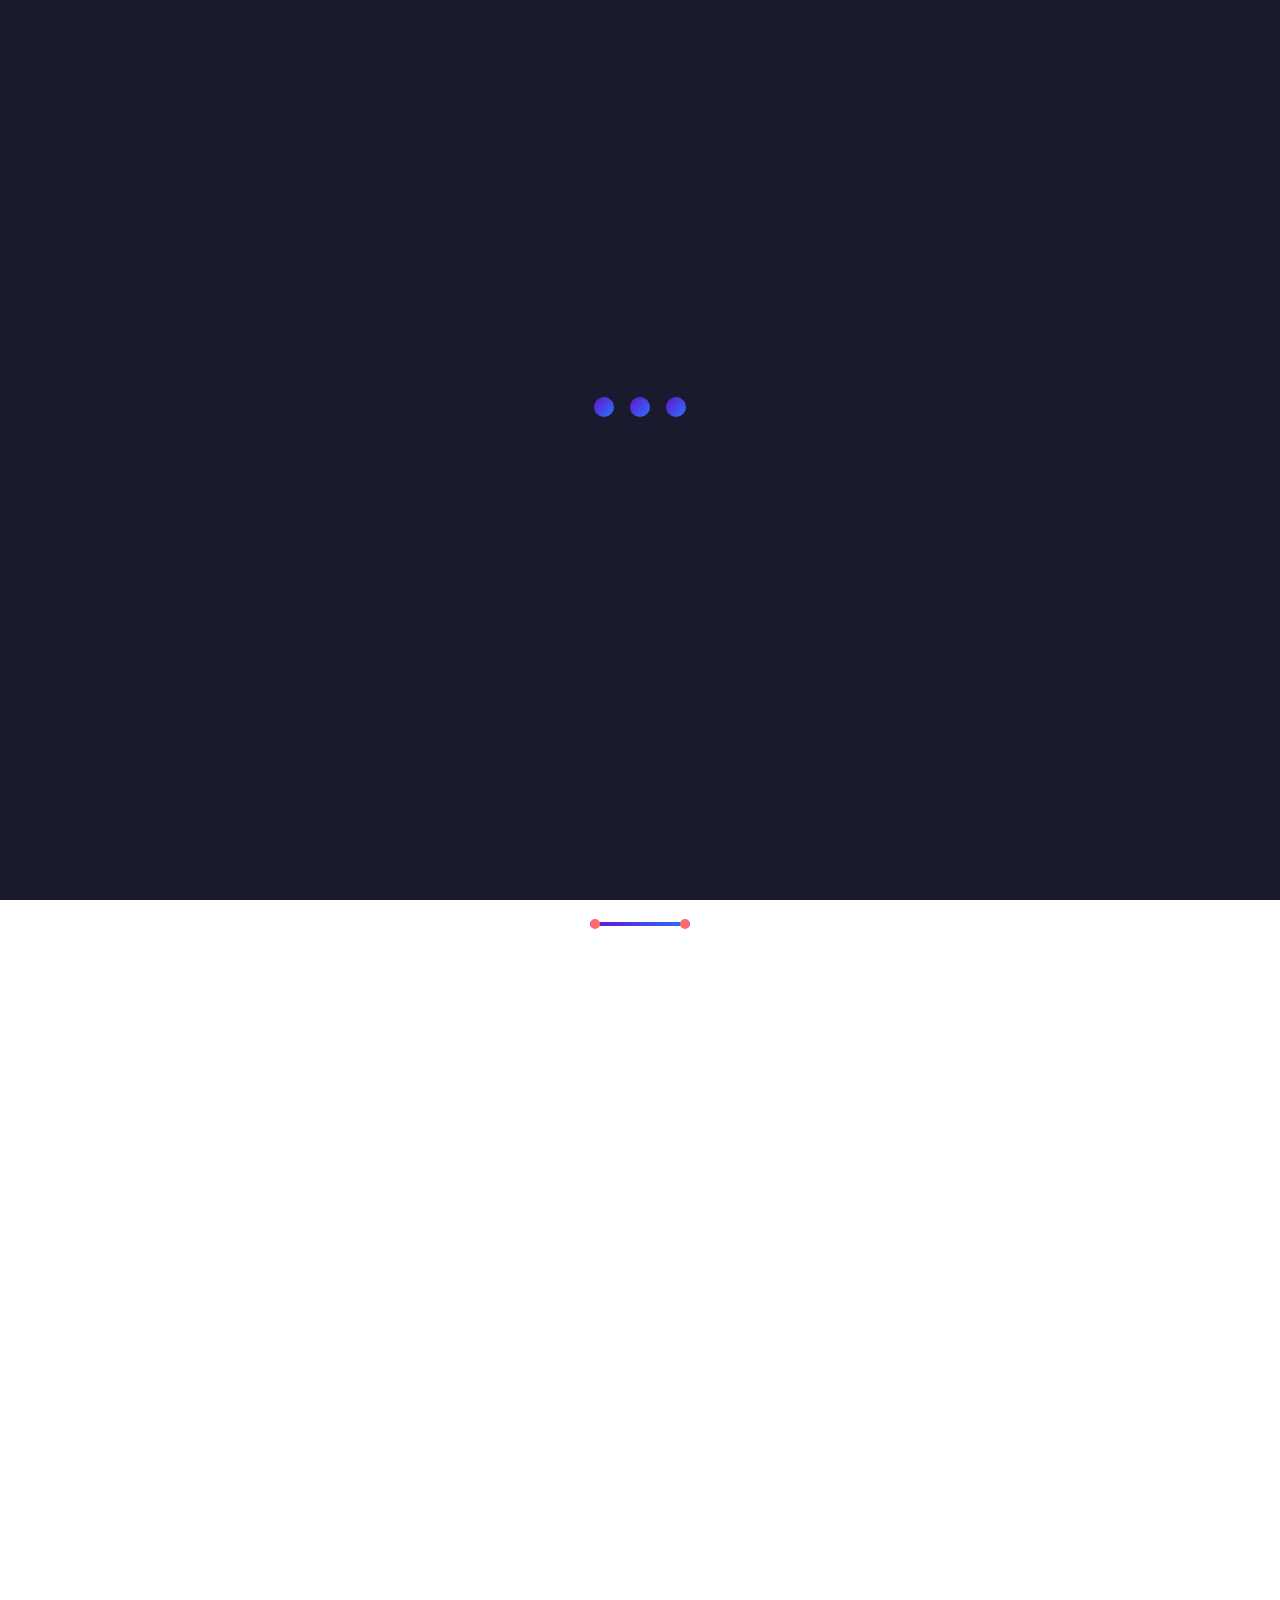
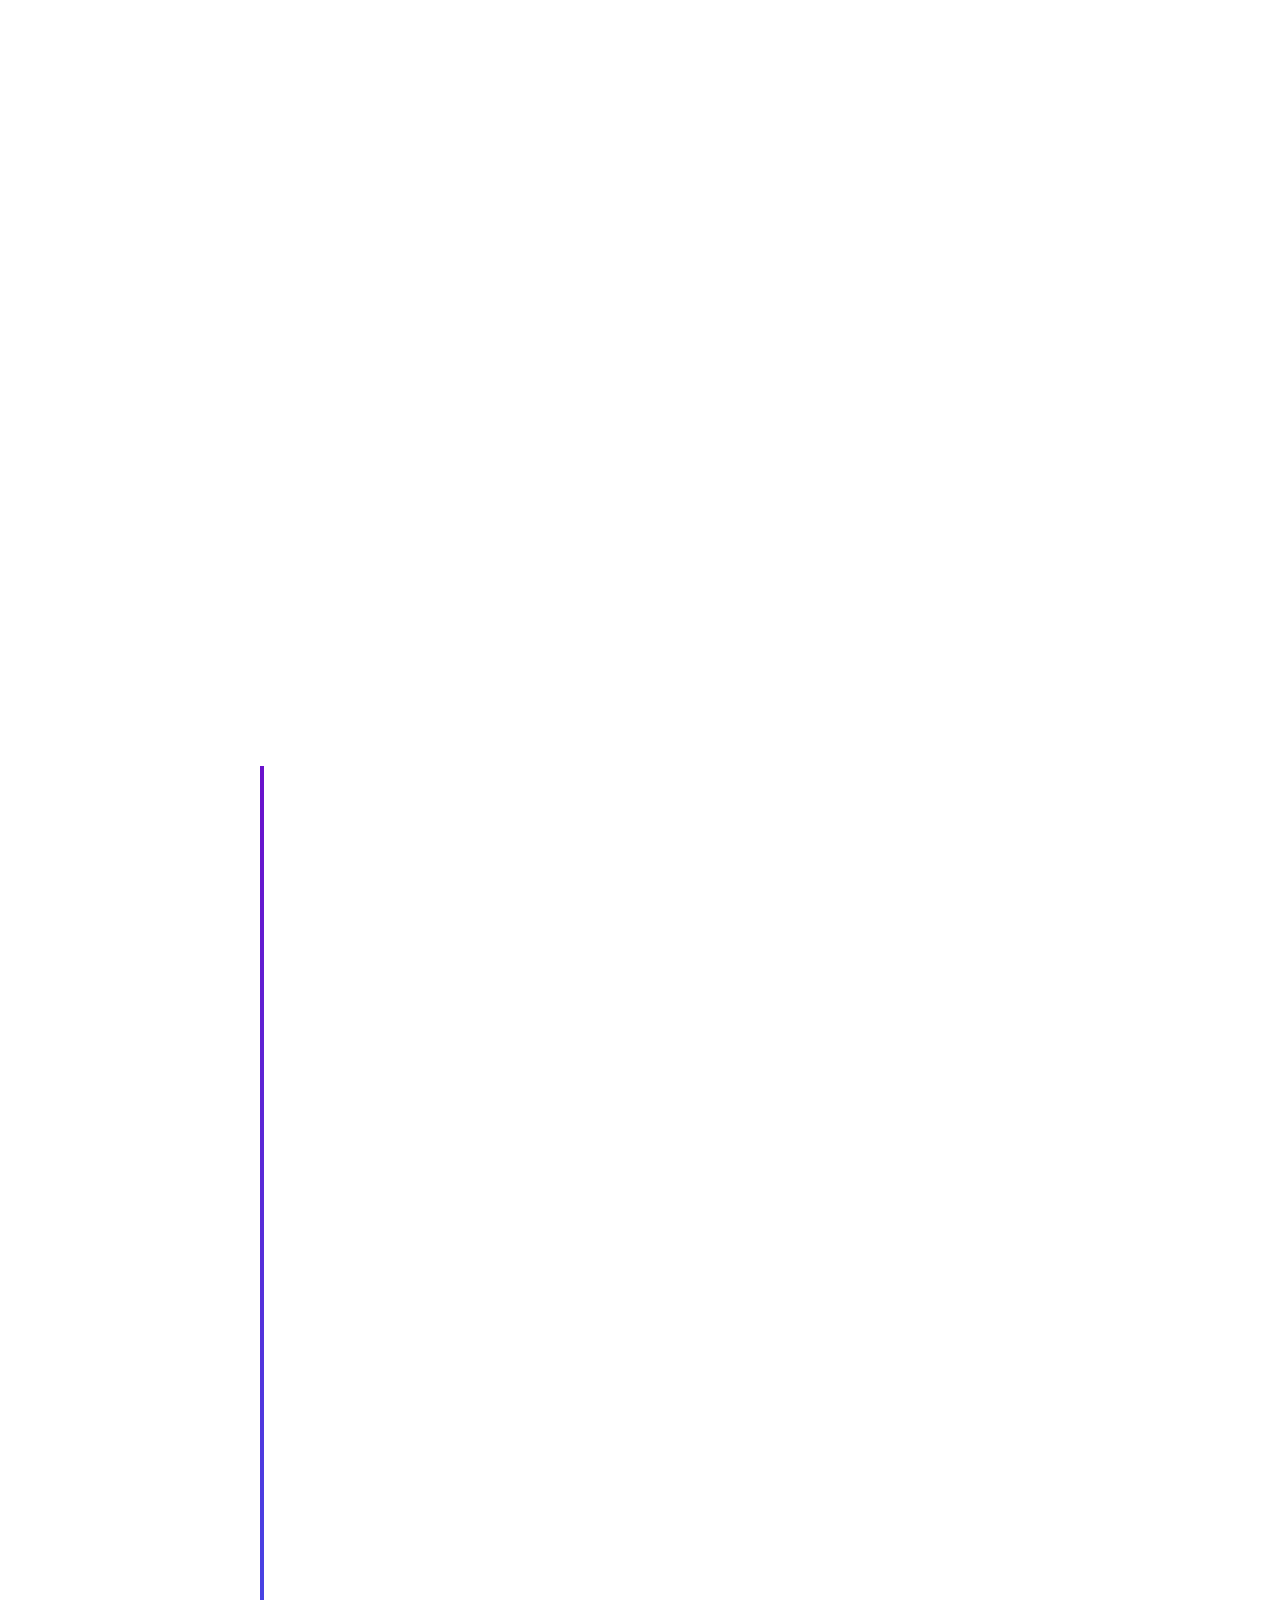
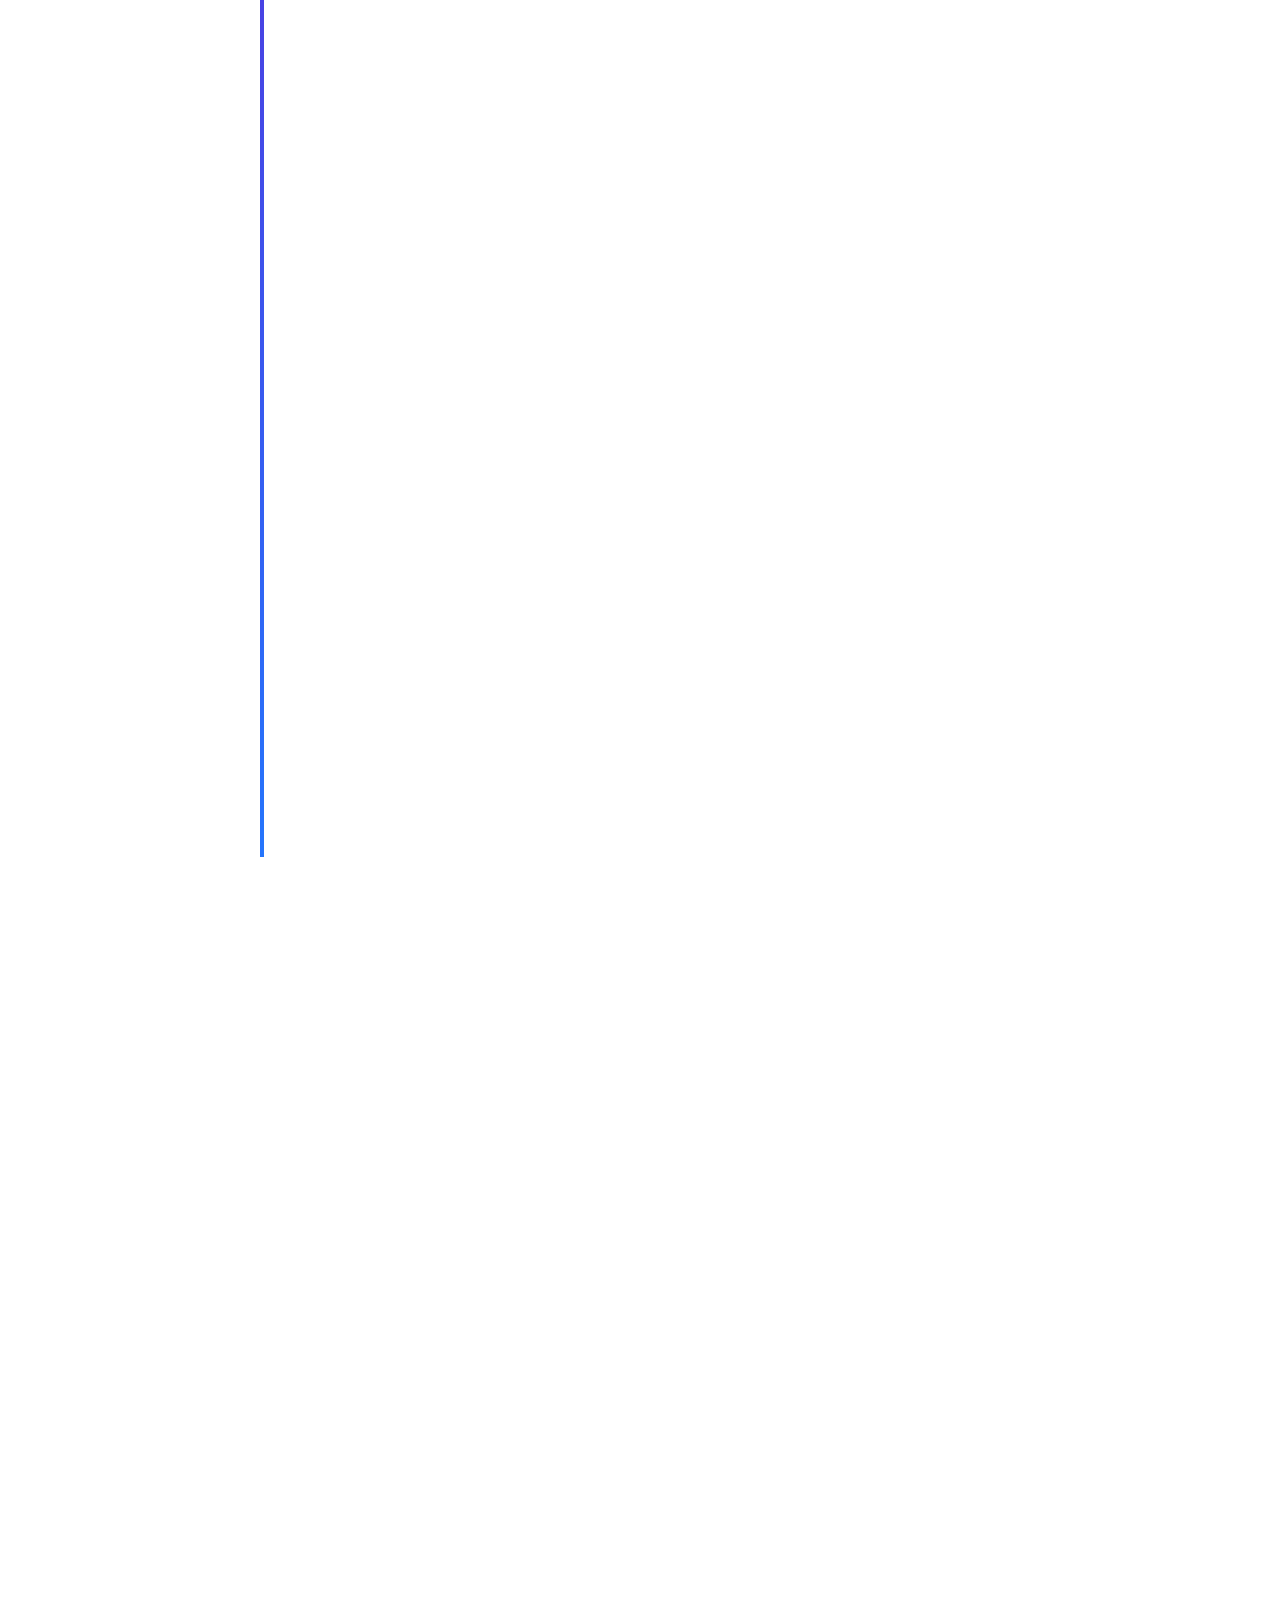
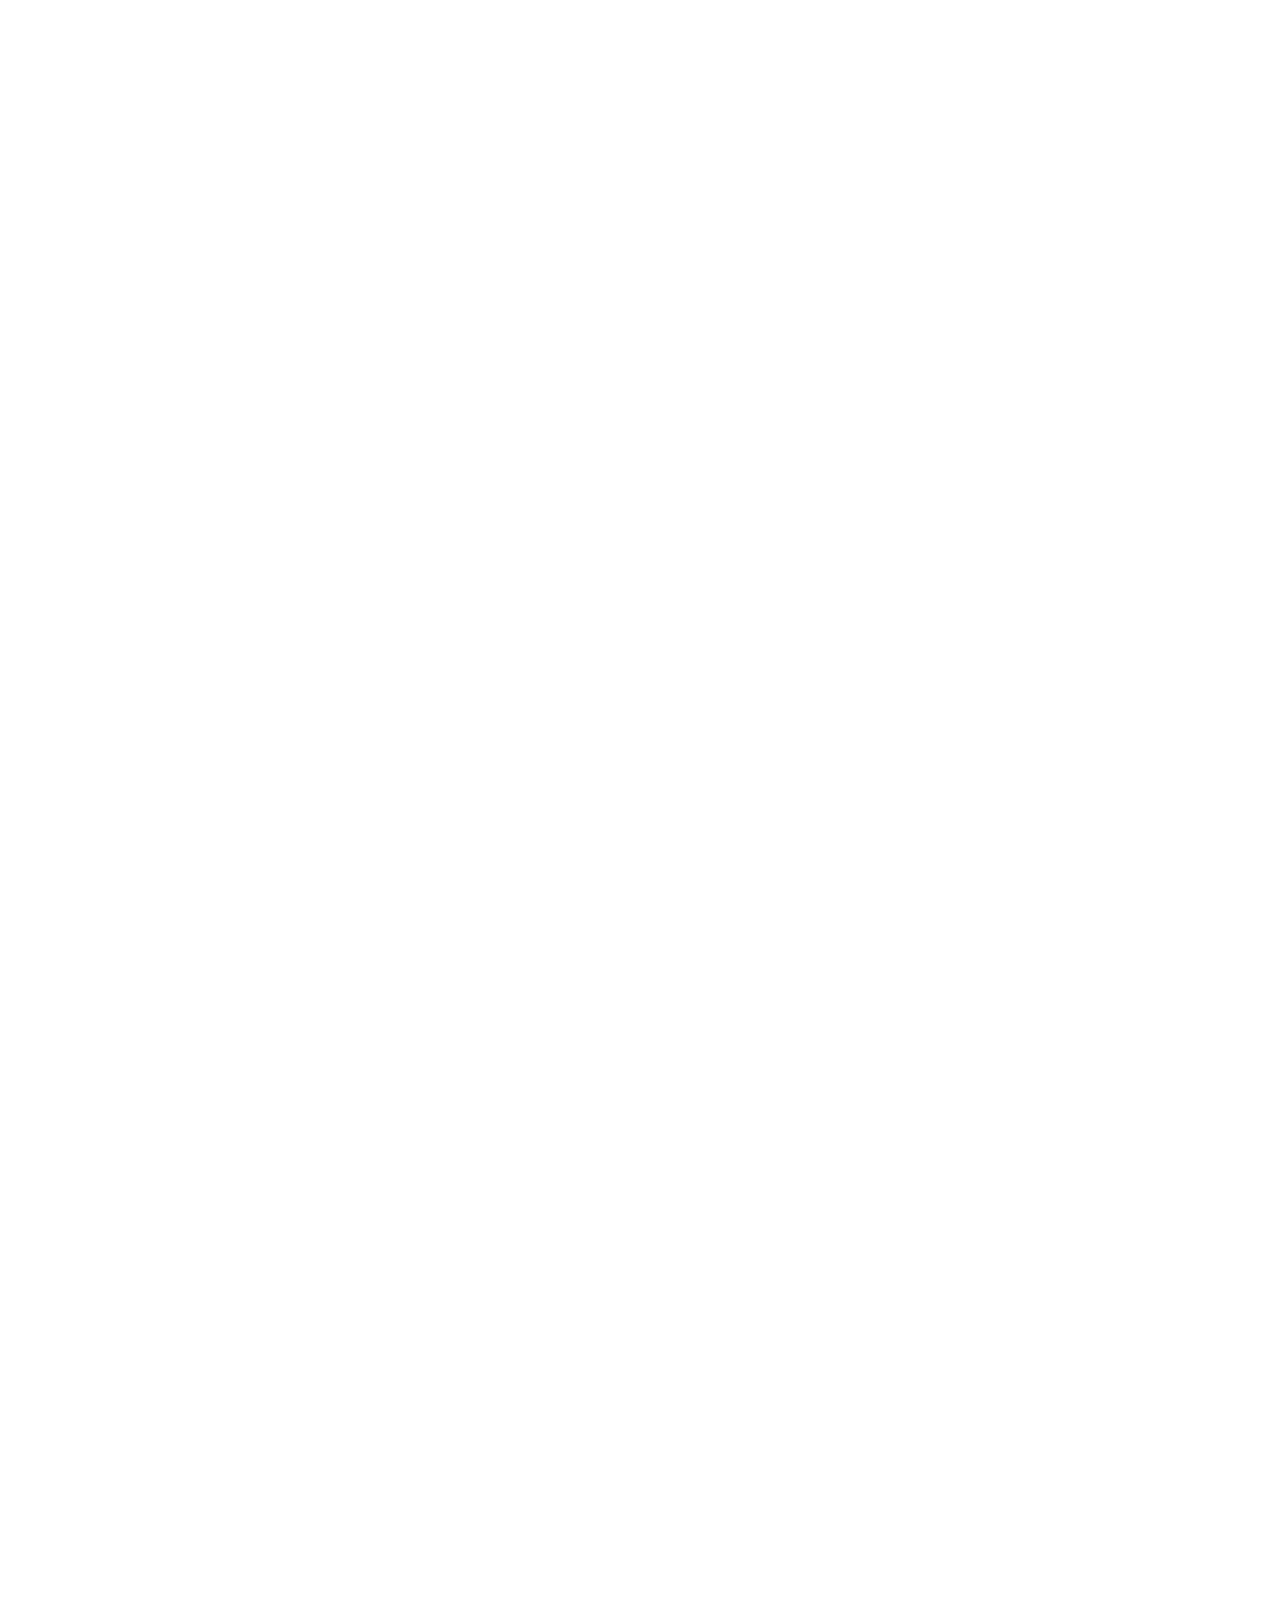
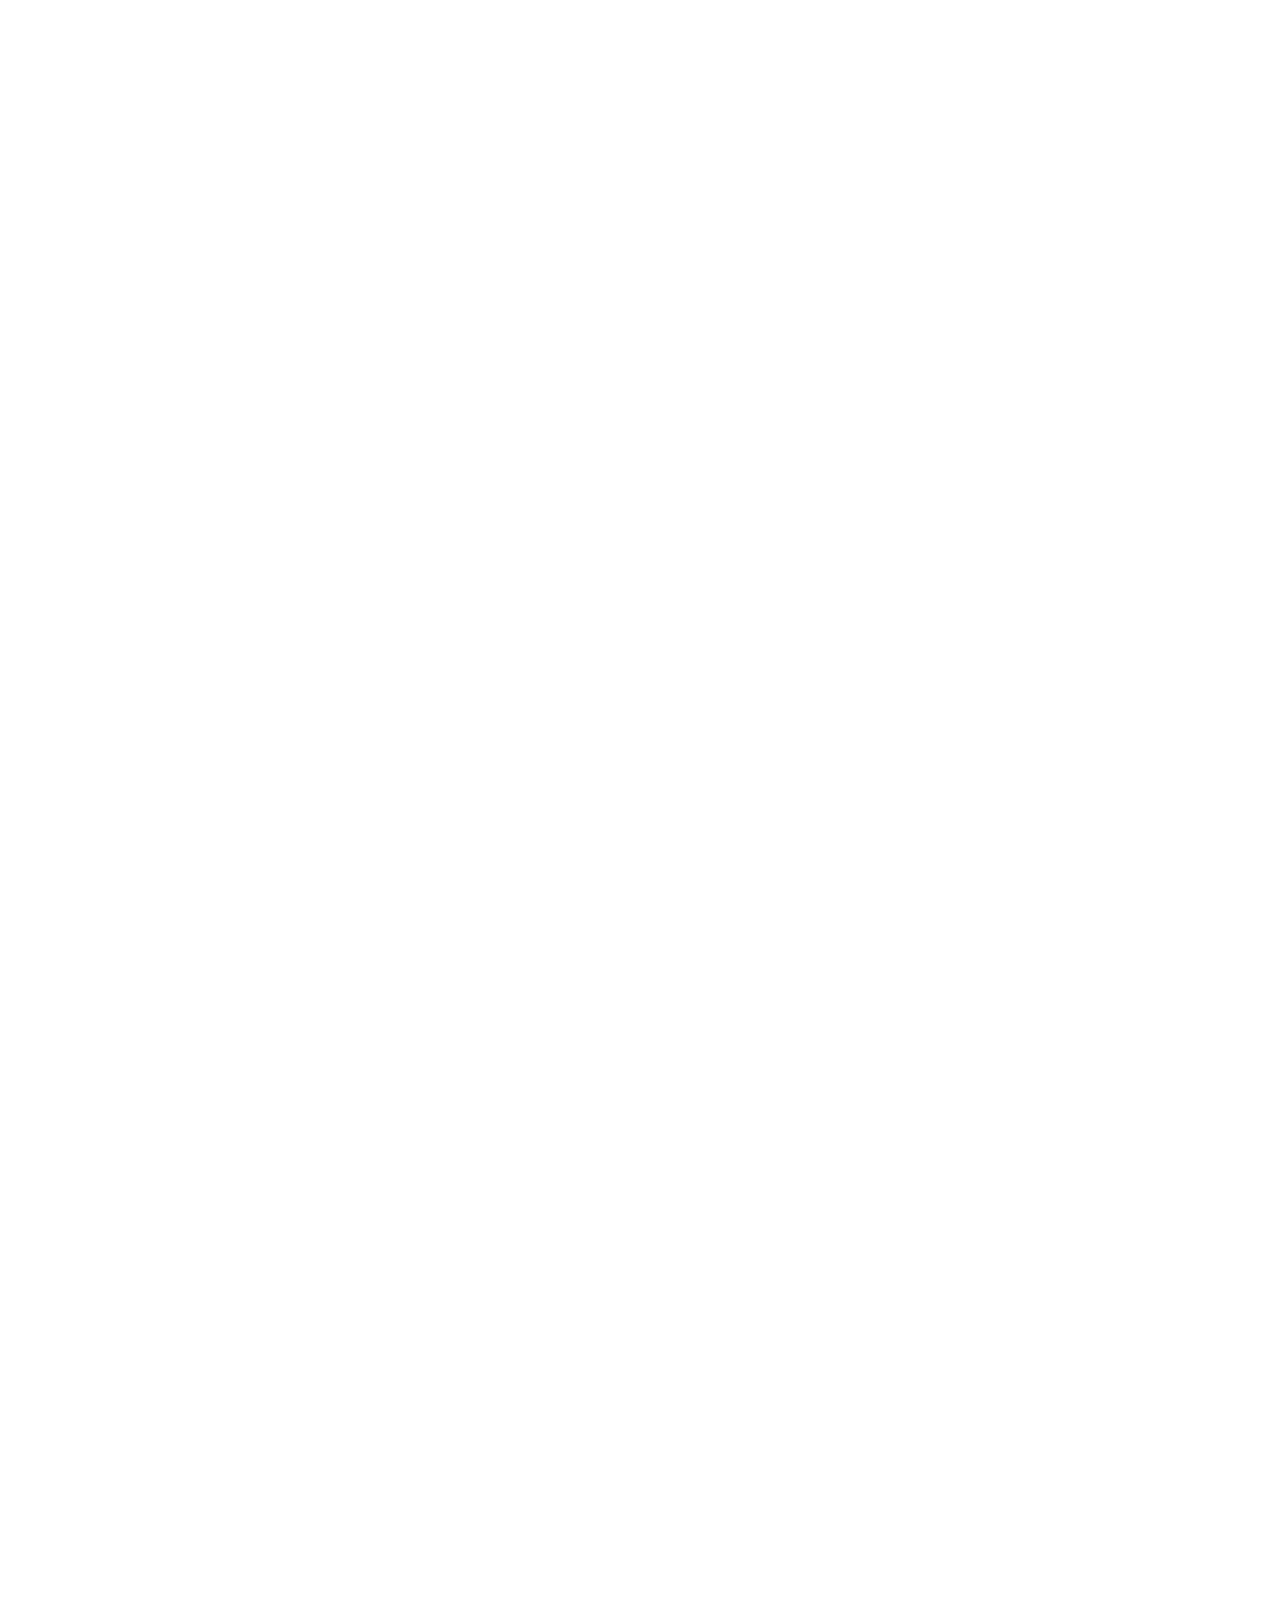
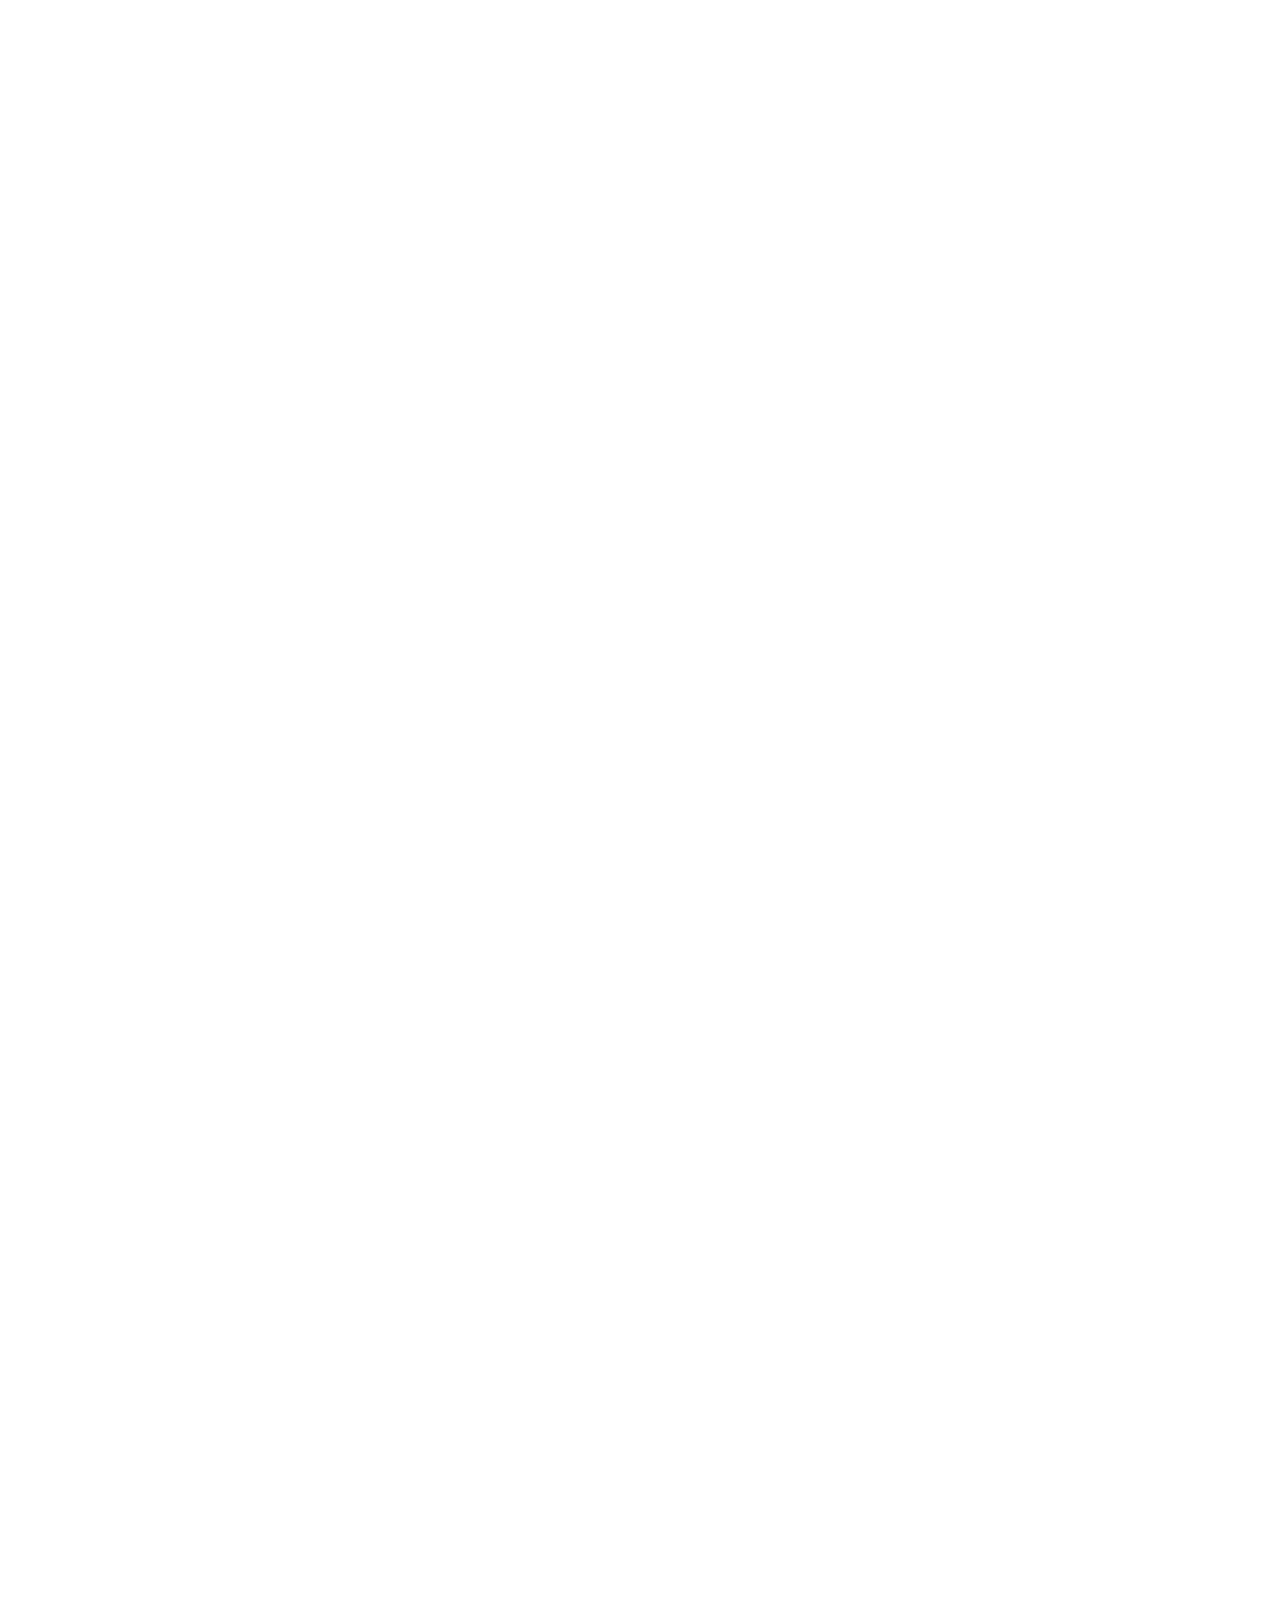
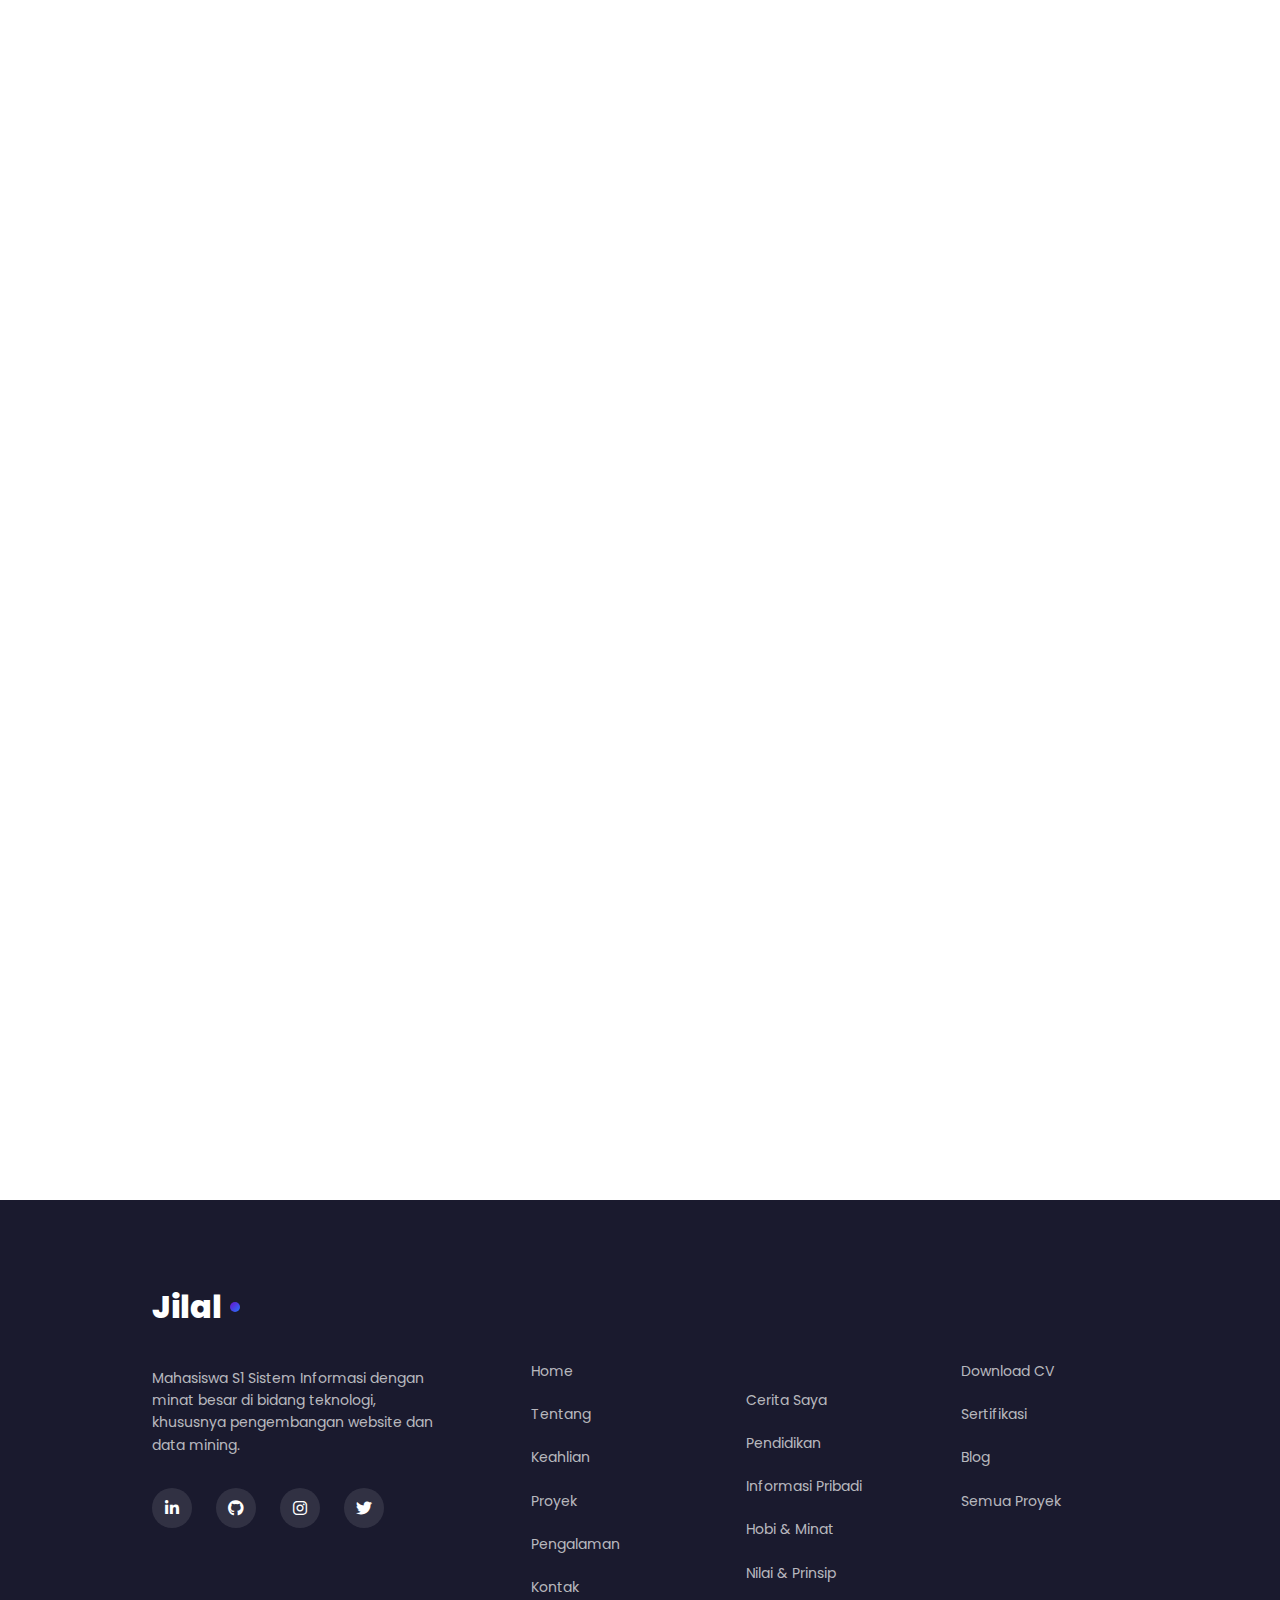
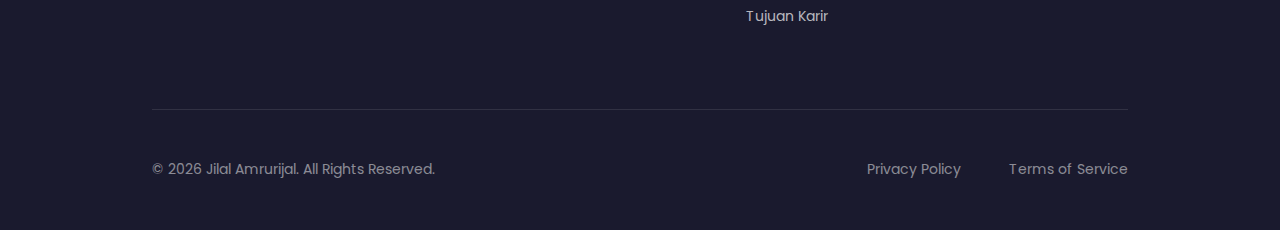
<file: portfolio-jilal/pages/about.html>
<!DOCTYPE html>
<html lang="id">
<head>
    <meta charset="UTF-8">
    <meta name="viewport" content="width=device-width, initial-scale=1.0">
    <title>Tentang Saya - Jilal Amrurijal</title>
    
    <!-- SEO Meta Tags -->
    <meta name="description" content="Tentang Jilal Amrurijal - Mahasiswa Sistem Informasi ITB AD Jakarta dengan spesialisasi Web Development dan Data Mining">
    <meta name="keywords" content="Jilal Amrurijal, Tentang, Biodata, Pendidikan, Keahlian, Pengalaman, Sistem Informasi">
    
    <!-- Favicon -->
    <link rel="icon" type="image/x-icon" href="../assets/images/icons/favicon.ico">
    
    <!-- Fonts -->
    <link rel="preconnect" href="https://fonts.googleapis.com">
    <link rel="preconnect" href="https://fonts.gstatic.com" crossorigin>
    <link href="https://fonts.googleapis.com/css2?family=Poppins:wght@300;400;500;600;700;800;900&display=swap" rel="stylesheet">
    
    <!-- Font Awesome -->
    <link rel="stylesheet" href="https://cdnjs.cloudflare.com/ajax/libs/font-awesome/6.4.0/css/all.min.css">
    
    <!-- AOS Animation -->
    <link href="https://unpkg.com/aos@2.3.1/dist/aos.css" rel="stylesheet">
    
    <!-- CSS Files -->
    <link rel="stylesheet" href="../assets/css/style.css">
    <link rel="stylesheet" href="../assets/css/about.css">
    <link rel="stylesheet" href="../assets/css/animations.css">
    <link rel="stylesheet" href="../assets/css/responsive.css">
    
    <!-- About Page Specific CSS -->
    <style>
        /* ===== ABOUT PAGE SPECIFIC STYLES ===== */
        .about-page {
            padding-top: 100px;
        }
        
        .about-hero {
            background: var(--gradient-dark);
            color: var(--white);
            padding: var(--space-xxl) 0;
            position: relative;
            overflow: hidden;
        }
        
        .about-hero::before {
            content: '';
            position: absolute;
            top: 0;
            left: 0;
            width: 100%;
            height: 100%;
            background: 
                radial-gradient(circle at 20% 30%, rgba(106, 17, 203, 0.2) 0%, transparent 50%),
                radial-gradient(circle at 80% 70%, rgba(37, 117, 252, 0.15) 0%, transparent 50%);
            z-index: 0;
        }
        
        .about-hero-content {
            position: relative;
            z-index: 1;
            text-align: center;
            max-width: 800px;
            margin: 0 auto;
        }
        
        .about-hero-title {
            font-size: var(--font-xxxl);
            margin-bottom: var(--space-md);
            background: linear-gradient(135deg, var(--primary-light) 0%, var(--accent-color) 100%);
            -webkit-background-clip: text;
            background-clip: text;
            color: transparent;
            display: inline-block;
        }
        
        .about-hero-subtitle {
            font-size: var(--font-lg);
            color: rgba(255, 255, 255, 0.8);
            margin-bottom: var(--space-xl);
        }
        
        .about-hero-stats {
            display: flex;
            justify-content: center;
            gap: var(--space-xxl);
            flex-wrap: wrap;
            margin-top: var(--space-xl);
        }
        
        .hero-stat-item {
            text-align: center;
        }
        
        .hero-stat-number {
            font-size: var(--font-xxxl);
            font-weight: 800;
            color: var(--white);
            margin-bottom: var(--space-xs);
            display: block;
        }
        
        .hero-stat-label {
            color: rgba(255, 255, 255, 0.7);
            font-size: var(--font-md);
            font-weight: 500;
        }
        
        /* Timeline Styles */
        .education-timeline {
            position: relative;
            max-width: 800px;
            margin: 0 auto;
            padding-left: var(--space-xl);
        }
        
        .education-timeline::before {
            content: '';
            position: absolute;
            top: 0;
            left: 20px;
            height: 100%;
            width: 4px;
            background: var(--gradient-primary);
        }
        
        .education-item {
            position: relative;
            margin-bottom: var(--space-xxl);
        }
        
        .education-date {
            position: absolute;
            left: -120px;
            top: 0;
            padding: var(--space-xs) var(--space-md);
            background: var(--gradient-primary);
            color: var(--white);
            border-radius: var(--radius-md);
            font-size: var(--font-sm);
            font-weight: 600;
            min-width: 100px;
            text-align: center;
        }
        
        .education-content {
            background: var(--white);
            border-radius: var(--radius-lg);
            padding: var(--space-xl);
            box-shadow: var(--shadow-lg);
            position: relative;
            margin-left: var(--space-xl);
        }
        
        body.dark-mode .education-content {
            background: rgba(255, 255, 255, 0.05);
        }
        
        .education-content::before {
            content: '';
            position: absolute;
            top: 20px;
            left: -20px;
            width: 0;
            height: 0;
            border-style: solid;
            border-width: 10px 20px 10px 0;
            border-color: transparent var(--white) transparent transparent;
        }
        
        body.dark-mode .education-content::before {
            border-color: transparent rgba(255, 255, 255, 0.05) transparent transparent;
        }
        
        .education-header {
            display: flex;
            justify-content: space-between;
            align-items: flex-start;
            margin-bottom: var(--space-md);
        }
        
        .education-title {
            font-size: var(--font-lg);
            margin-bottom: var(--space-xs);
        }
        
        .education-institution {
            color: var(--primary-color);
            font-weight: 600;
            font-size: var(--font-md);
        }
        
        .education-description {
            color: var(--gray-color);
            font-size: var(--font-sm);
            margin-bottom: var(--space-md);
            line-height: 1.6;
        }
        
        body.dark-mode .education-description {
            color: rgba(255, 255, 255, 0.7);
        }
        
        .education-icon {
            position: absolute;
            left: -50px;
            top: 0;
            width: 40px;
            height: 40px;
            background: var(--gradient-primary);
            border-radius: var(--radius-circle);
            display: flex;
            align-items: center;
            justify-content: center;
            color: var(--white);
            font-size: var(--font-md);
            z-index: 1;
        }
        
        /* Personal Info Styles */
        .personal-info-grid {
            display: grid;
            grid-template-columns: repeat(auto-fit, minmax(250px, 1fr));
            gap: var(--space-lg);
        }
        
        .info-card-detail {
            background: var(--white);
            border-radius: var(--radius-lg);
            padding: var(--space-xl);
            box-shadow: var(--shadow-md);
            transition: var(--transition-normal);
        }
        
        body.dark-mode .info-card-detail {
            background: rgba(255, 255, 255, 0.05);
        }
        
        .info-card-detail:hover {
            transform: translateY(-5px);
            box-shadow: var(--shadow-lg);
        }
        
        .info-card-header {
            display: flex;
            align-items: center;
            gap: var(--space-md);
            margin-bottom: var(--space-lg);
        }
        
        .info-card-icon {
            width: 50px;
            height: 50px;
            background: var(--gradient-primary);
            border-radius: var(--radius-circle);
            display: flex;
            align-items: center;
            justify-content: center;
            color: var(--white);
            font-size: var(--font-lg);
        }
        
        .info-card-title {
            font-size: var(--font-lg);
            margin-bottom: var(--space-xs);
        }
        
        .info-card-content {
            display: flex;
            flex-direction: column;
            gap: var(--space-md);
        }
        
        .info-item {
            display: flex;
            justify-content: space-between;
            align-items: center;
            padding: var(--space-sm) 0;
            border-bottom: 1px solid var(--gray-light);
        }
        
        body.dark-mode .info-item {
            border-bottom: 1px solid rgba(255, 255, 255, 0.1);
        }
        
        .info-item:last-child {
            border-bottom: none;
        }
        
        .info-label {
            color: var(--gray-color);
            font-size: var(--font-sm);
            font-weight: 500;
        }
        
        body.dark-mode .info-label {
            color: rgba(255, 255, 255, 0.7);
        }
        
        .info-value {
            color: var(--dark-color);
            font-size: var(--font-sm);
            font-weight: 600;
            text-align: right;
        }
        
        body.dark-mode .info-value {
            color: var(--white);
        }
        
        /* Hobbies & Interests */
        .hobbies-grid {
            display: grid;
            grid-template-columns: repeat(auto-fit, minmax(200px, 1fr));
            gap: var(--space-lg);
        }
        
        .hobby-card {
            background: var(--white);
            border-radius: var(--radius-lg);
            padding: var(--space-xl);
            text-align: center;
            box-shadow: var(--shadow-md);
            transition: var(--transition-normal);
        }
        
        body.dark-mode .hobby-card {
            background: rgba(255, 255, 255, 0.05);
        }
        
        .hobby-card:hover {
            transform: translateY(-10px);
            box-shadow: var(--shadow-lg);
        }
        
        .hobby-icon {
            width: 70px;
            height: 70px;
            background: var(--gradient-primary);
            border-radius: var(--radius-circle);
            display: flex;
            align-items: center;
            justify-content: center;
            color: var(--white);
            font-size: var(--font-xl);
            margin: 0 auto var(--space-md);
            transition: var(--transition-normal);
        }
        
        .hobby-card:hover .hobby-icon {
            transform: rotate(15deg) scale(1.1);
        }
        
        .hobby-title {
            font-size: var(--font-md);
            margin-bottom: var(--space-sm);
        }
        
        .hobby-description {
            color: var(--gray-color);
            font-size: var(--font-sm);
        }
        
        body.dark-mode .hobby-description {
            color: rgba(255, 255, 255, 0.7);
        }
        
        /* Values & Principles */
        .values-grid {
            display: grid;
            grid-template-columns: repeat(auto-fit, minmax(300px, 1fr));
            gap: var(--space-lg);
        }
        
        .value-card {
            background: var(--white);
            border-radius: var(--radius-lg);
            padding: var(--space-xl);
            box-shadow: var(--shadow-md);
            transition: var(--transition-normal);
            position: relative;
            overflow: hidden;
        }
        
        body.dark-mode .value-card {
            background: rgba(255, 255, 255, 0.05);
        }
        
        .value-card::before {
            content: '';
            position: absolute;
            top: 0;
            left: 0;
            width: 5px;
            height: 100%;
            background: var(--gradient-primary);
            transform: scaleY(0);
            transition: var(--transition-normal);
            transform-origin: top;
        }
        
        .value-card:hover::before {
            transform: scaleY(1);
        }
        
        .value-card:hover {
            transform: translateY(-5px);
            box-shadow: var(--shadow-lg);
        }
        
        .value-icon {
            width: 60px;
            height: 60px;
            background: var(--gradient-primary);
            border-radius: var(--radius-circle);
            display: flex;
            align-items: center;
            justify-content: center;
            color: var(--white);
            font-size: var(--font-lg);
            margin-bottom: var(--space-md);
        }
        
        .value-title {
            font-size: var(--font-lg);
            margin-bottom: var(--space-sm);
        }
        
        .value-description {
            color: var(--gray-color);
            font-size: var(--font-sm);
            line-height: 1.6;
        }
        
        body.dark-mode .value-description {
            color: rgba(255, 255, 255, 0.7);
        }
        
        /* Career Goals */
        .goals-container {
            background: var(--gradient-dark);
            border-radius: var(--radius-lg);
            padding: var(--space-xxl);
            color: var(--white);
            position: relative;
            overflow: hidden;
        }
        
        .goals-container::before {
            content: '';
            position: absolute;
            top: 0;
            left: 0;
            width: 100%;
            height: 100%;
            background: 
                radial-gradient(circle at 10% 20%, rgba(106, 17, 203, 0.2) 0%, transparent 40%),
                radial-gradient(circle at 90% 80%, rgba(37, 117, 252, 0.2) 0%, transparent 40%);
        }
        
        .goals-content {
            position: relative;
            z-index: 1;
        }
        
        .goals-list {
            display: grid;
            grid-template-columns: repeat(auto-fit, minmax(250px, 1fr));
            gap: var(--space-xl);
            margin-top: var(--space-xl);
        }
        
        .goal-item {
            display: flex;
            align-items: flex-start;
            gap: var(--space-md);
        }
        
        .goal-number {
            width: 40px;
            height: 40px;
            background: var(--gradient-primary);
            border-radius: var(--radius-circle);
            display: flex;
            align-items: center;
            justify-content: center;
            color: var(--white);
            font-size: var(--font-md);
            font-weight: 600;
            flex-shrink: 0;
        }
        
        .goal-content h4 {
            color: var(--white);
            margin-bottom: var(--space-xs);
            font-size: var(--font-md);
        }
        
        .goal-content p {
            color: rgba(255, 255, 255, 0.8);
            font-size: var(--font-sm);
        }
        
        /* Back Button */
        .back-to-portfolio {
            display: inline-flex;
            align-items: center;
            gap: var(--space-sm);
            padding: var(--space-sm) var(--space-xl);
            background: var(--gradient-primary);
            color: var(--white);
            text-decoration: none;
            border-radius: var(--radius-xl);
            font-weight: 600;
            transition: var(--transition-normal);
            margin-top: var(--space-xl);
        }
        
        .back-to-portfolio:hover {
            transform: translateY(-3px);
            box-shadow: var(--shadow-primary);
        }
        
        /* Responsive Styles for About Page */
        @media (max-width: 768px) {
            .about-hero-title {
                font-size: var(--font-xxl);
            }
            
            .about-hero-subtitle {
                font-size: var(--font-md);
            }
            
            .about-hero-stats {
                gap: var(--space-xl);
            }
            
            .hero-stat-number {
                font-size: var(--font-xxl);
            }
            
            .education-date {
                position: relative;
                left: 0;
                top: 0;
                margin-bottom: var(--space-md);
                display: inline-block;
            }
            
            .education-content {
                margin-left: 0;
            }
            
            .education-content::before {
                display: none;
            }
            
            .education-icon {
                display: none;
            }
            
            .goals-container {
                padding: var(--space-xl);
            }
        }
        
        @media (max-width: 576px) {
            .about-hero-title {
                font-size: var(--font-xl);
            }
            
            .about-hero-stats {
                flex-direction: column;
                gap: var(--space-lg);
            }
            
            .personal-info-grid,
            .hobbies-grid,
            .values-grid,
            .goals-list {
                grid-template-columns: 1fr;
            }
            
            .info-card-detail,
            .hobby-card,
            .value-card {
                padding: var(--space-lg);
            }
        }
    </style>
</head>
<body>
    <!-- Loader -->
    <div class="loader" id="loader">
        <div class="loader-content">
            <div class="loader-spinner">
                <div class="spinner-circle"></div>
                <div class="spinner-circle"></div>
                <div class="spinner-circle"></div>
            </div>
            <div class="loader-text">
                <span class="text-char">M</span>
                <span class="text-char">e</span>
                <span class="text-char">n</span>
                <span class="text-char">g</span>
                <span class="text-char">e</span>
                <span class="text-char">n</span>
                <span class="text-char">a</span>
                <span class="text-char">l</span>
                <span class="text-space"></span>
                <span class="text-char">S</span>
                <span class="text-char">a</span>
                <span class="text-char">y</span>
                <span class="text-char">a</span>
            </div>
        </div>
    </div>

    <!-- Header -->
    <header class="header" id="header">
        <nav class="nav container">
            <a href="../index.html" class="nav-logo">
                <span class="logo-text">Jilal</span>
                <span class="logo-dot"></span>
            </a>

            <div class="nav-menu" id="nav-menu">
                <ul class="nav-list">
                    <li class="nav-item">
                        <a href="../index.html" class="nav-link">
                            <i class="fas fa-home nav-icon"></i>
                            <span class="nav-text">Home</span>
                        </a>
                    </li>
                    <li class="nav-item">
                        <a href="#about-hero" class="nav-link active">
                            <i class="fas fa-user nav-icon"></i>
                            <span class="nav-text">Tentang</span>
                        </a>
                    </li>
                    <li class="nav-item">
                        <a href="../index.html#skills" class="nav-link">
                            <i class="fas fa-code nav-icon"></i>
                            <span class="nav-text">Keahlian</span>
                        </a>
                    </li>
                    <li class="nav-item">
                        <a href="../index.html#projects" class="nav-link">
                            <i class="fas fa-briefcase nav-icon"></i>
                            <span class="nav-text">Proyek</span>
                        </a>
                    </li>
                    <li class="nav-item">
                        <a href="../index.html#experience" class="nav-link">
                            <i class="fas fa-graduation-cap nav-icon"></i>
                            <span class="nav-text">Pengalaman</span>
                        </a>
                    </li>
                    <li class="nav-item">
                        <a href="../index.html#contact" class="nav-link">
                            <i class="fas fa-envelope nav-icon"></i>
                            <span class="nav-text">Kontak</span>
                        </a>
                    </li>
                </ul>

                <div class="nav-extra">
                    <button class="theme-toggle" id="themeToggle">
                        <i class="fas fa-moon"></i>
                        <i class="fas fa-sun"></i>
                    </button>
                    <a href="../assets/documents/CV_Jilal_Amrurijal.pdf" class="btn-download-cv" download>
                        <i class="fas fa-download"></i>
                        <span>Download CV</span>
                    </a>
                </div>
            </div>

            <div class="nav-toggle" id="nav-toggle">
                <div class="toggle-line"></div>
                <div class="toggle-line"></div>
                <div class="toggle-line"></div>
            </div>
        </nav>
    </header>

    <!-- About Page Content -->
    <main class="about-page">
        <!-- Hero Section -->
        <section id="about-hero" class="about-hero">
            <div class="container">
                <div class="about-hero-content" data-aos="fade-up">
                    <h1 class="about-hero-title">Tentang Saya</h1>
                    <p class="about-hero-subtitle">Mahasiswa Sistem Informasi yang berfokus pada pengembangan web dan data mining dengan semangat belajar yang tinggi</p>
                    
                    <div class="about-hero-stats">
                        <div class="hero-stat-item" data-aos="fade-up" data-aos-delay="100">
                            <span class="hero-stat-number" id="aboutYears">0</span>
                            <span class="hero-stat-label">Tahun Belajar</span>
                        </div>
                        <div class="hero-stat-item" data-aos="fade-up" data-aos-delay="200">
                            <span class="hero-stat-number" id="aboutProjects">0</span>
                            <span class="hero-stat-label">Proyek Selesai</span>
                        </div>
                        <div class="hero-stat-item" data-aos="fade-up" data-aos-delay="300">
                            <span class="hero-stat-number" id="aboutSkills">0</span>
                            <span class="hero-stat-label">Keahlian</span>
                        </div>
                        <div class="hero-stat-item" data-aos="fade-up" data-aos-delay="400">
                            <span class="hero-stat-number" id="aboutOrgs">0</span>
                            <span class="hero-stat-label">Organisasi</span>
                        </div>
                    </div>
                </div>
            </div>
        </section>

        <!-- Personal Story -->
        <section class="section" id="personal-story">
            <div class="container">
                <div class="section-header" data-aos="fade-up">
                    <h2 class="section-title">Cerita <span class="highlight">Saya</span></h2>
                    <p class="section-subtitle">Perjalanan saya dalam dunia teknologi informasi dan pengembangan web</p>
                    <div class="section-line"></div>
                </div>
                
                <div class="story-content" data-aos="fade-up">
                    <div class="story-text">
                        <p>Halo! Saya <strong>Jilal Amrurijal</strong>, mahasiswa S1 Sistem Informasi di ITB AD Jakarta dengan NIM <strong>IMSI/FO/2023/V/A/093</strong>. Perjalanan saya di dunia teknologi dimulai sejak SMA, di mana saya pertama kali mengenal pemrograman dasar.</p>
                        
                        <p>Sebagai mahasiswa Sistem Informasi, saya memiliki ketertarikan yang besar dalam pengembangan web dan data mining. Saya percaya bahwa teknologi adalah alat yang powerful untuk memecahkan masalah dan meningkatkan efisiensi dalam berbagai aspek kehidupan.</p>
                        
                        <p>Meskipun masih dalam proses belajar, saya memiliki semangat yang tinggi untuk mengembangkan kemampuan teknis dan soft skills. Saya menikmati proses belajar hal baru, memecahkan masalah kompleks, dan berkolaborasi dalam tim untuk mencapai tujuan bersama.</p>
                        
                        <p>Visi saya adalah menjadi seorang profesional di bidang teknologi informasi yang tidak hanya ahli secara teknis, tetapi juga mampu berkontribusi positif bagi masyarakat melalui solusi teknologi yang inovatif.</p>
                    </div>
                </div>
            </div>
        </section>

        <!-- Education Timeline -->
        <section class="section" id="education">
            <div class="container">
                <div class="section-header" data-aos="fade-up">
                    <h2 class="section-title">Pendidikan & <span class="highlight">Perjalanan Akademik</span></h2>
                    <p class="section-subtitle">Riwayat pendidikan dan pencapaian akademik saya</p>
                    <div class="section-line"></div>
                </div>
                
                <div class="education-timeline">
                    <!-- Education 1 -->
                    <div class="education-item" data-aos="fade-right">
                    
                        <div class="education-content">
                            <div class="education-header">
                                <div>
                                    <h3 class="education-title">S1 Sistem Informasi</h3>
                                    <div class="education-institution">Institut Teknologi Dan Bisnis Ahmad Dahlan</div>
                                </div>
                                
                            </div>
                            
                            <p class="education-description">
                                Fokus studi pada pengembangan sistem informasi, database management, web development, dan data mining. 
                                Mengambil mata kuliah utama seperti Pemrograman Web, Basis Data, Analisis Sistem, dan Data Mining.
                            </p>
                            
                            <div class="education-highlights">
                                <h4>Pencapaian & Aktivitas:</h4>
                                <ul>
                                    <li>Mengembangkan 5+ proyek web development</li>
                                    <li>Mengikuti workshop dan seminar teknologi</li>
                                    <li>Aktif dalam organisasi mahasiswa</li>
                                    <li>Mempelajari framework modern seperti Laravel dan Node.js</li>
                                </ul>
                            </div>
                        </div>
                        <div class="education-icon">
                            <i class="fas fa-university"></i>
                        </div>
                    </div>
                    
                    <!-- Education 2 -->
                    <div class="education-item" data-aos="fade-left">
                        
                        <div class="education-content">
                            <div class="education-header">
                                <div>
                                    <h3 class="education-title">SMK - Jurusan RPL</h3>
                                    <div class="education-institution">SMK Muhammadiyah Pandeglang</div>
                                </div>
                            </div>
                            
                            <p class="education-description">
                                Mempelajari dasar-dasar pemrograman, jaringan, dan pengembangan aplikasi. 
                                Mulai terbiasa dengan logika pemrograman melalui praktik langsung di kelas dan tugas proyek.
                            </p>
                            
                            <div class="education-highlights">
                                <h4>Aktivitas & Pengalaman:</h4>
                                <ul>
                                    <li>Mengikuti kelas praktik pemrograman dasar</li>
                                    <li>Belajar HTML, CSS, dan dasar JavaScript</li>
                                    <li>Bekerja sama dalam proyek kelompok sederhana</li>
                                </ul>
                            </div>
                        </div>

                        <div class="education-icon">
                            <i class="fas fa-school"></i>
                        </div>
                    </div>
                    
                    <!-- Education 3 -->
                    <div class="education-item" data-aos="fade-right">
                        
                        <div class="education-content">
                            <div class="education-header">
                                <div>
                                    <h3 class="education-title">BLK - Desain Grafis</h3>
                                    <div class="education-institution">Balai Latihan Kerja (BLK) Jakarta</div>
                                </div>
                            </div>
                            
                            <p class="education-description">
                                Kursus singkat yang mempelajari dasar-dasar desain grafis, termasuk penggunaan software desain, tipografi, dan tata warna. 
                                Terbiasa membuat proyek sederhana sesuai arahan instruktur.
                            </p>
                            
                            <div class="education-highlights">
                                <h4>Aktivitas & Pengalaman:</h4>
                                <ul>
                                    <li>Membuat beberapa desain poster dan materi promosi sederhana</li>
                                    <li>Belajar Adobe Photoshop dan CorelDRAW dasar</li>
                                    <li>Bekerja sama dalam proyek kelompok di kelas</li>
                                </ul>
                            </div>
                        </div>

                        <div class="education-icon">
                            <i class="fas fa-graduation-cap"></i>
                        </div>
                    </div>
                </div>
            </div>
        </section>

        <!-- Personal Information -->
        <section class="section" id="personal-info">
            <div class="container">
                <div class="section-header" data-aos="fade-up">
                    <h2 class="section-title">Informasi <span class="highlight">Pribadi</span></h2>
                    <p class="section-subtitle">Detail informasi tentang latar belakang dan identitas saya</p>
                    <div class="section-line"></div>
                </div>
                
                <div class="personal-info-grid">
                    <!-- Basic Info Card -->
                    <div class="info-card-detail" data-aos="fade-up" data-aos-delay="100">
                        <div class="info-card-header">
                            <div class="info-card-icon">
                                <i class="fas fa-id-card"></i>
                            </div>
                            <div>
                                <h3 class="info-card-title">Informasi Dasar</h3>
                                <p class="info-card-subtitle">Data pribadi dan kontak</p>
                            </div>
                        </div>
                        
                        <div class="info-card-content">
                            <div class="info-item">
                                <span class="info-label">Nama Lengkap</span>
                                <span class="info-value">Jilal Amrurijal</span>
                            </div>
                            <div class="info-item">
                                <span class="info-label">Tempat, Tanggal Lahir</span>
                                <span class="info-value">Jakarta, 15 Juni 2002</span>
                            </div>
                            <div class="info-item">
                                <span class="info-label">Jenis Kelamin</span>
                                <span class="info-value">Laki-laki</span>
                            </div>
                            <div class="info-item">
                                <span class="info-label">Status</span>
                                <span class="info-value">Mahasiswa</span>
                            </div>
                            <div class="info-item">
                                <span class="info-label">Email</span>
                                <span class="info-value">jilal.amrurijal@example.com</span>
                            </div>
                            <div class="info-item">
                                <span class="info-label">Telepon</span>
                                <span class="info-value">+62 812 3456 7890</span>
                            </div>
                        </div>
                    </div>
                    
                    <!-- Address Info Card -->
                    <div class="info-card-detail" data-aos="fade-up" data-aos-delay="200">
                        <div class="info-card-header">
                            <div class="info-card-icon">
                                <i class="fas fa-map-marker-alt"></i>
                            </div>
                            <div>
                                <h3 class="info-card-title">Alamat & Lokasi</h3>
                                <p class="info-card-subtitle">Informasi tempat tinggal</p>
                            </div>
                        </div>
                        
                        <div class="info-card-content">
                            <div class="info-item">
                                <span class="info-label">Alamat</span>
                                <span class="info-value">Jl. Merdeka No. 123</span>
                            </div>
                            <div class="info-item">
                                <span class="info-label">Kota</span>
                                <span class="info-value">Jakarta Selatan</span>
                            </div>
                            <div class="info-item">
                                <span class="info-label">Provinsi</span>
                                <span class="info-value">DKI Jakarta</span>
                            </div>
                            <div class="info-item">
                                <span class="info-label">Kode Pos</span>
                                <span class="info-value">12190</span>
                            </div>
                            <div class="info-item">
                                <span class="info-label">Negara</span>
                                <span class="info-value">Indonesia</span>
                            </div>
                            <div class="info-item">
                                <span class="info-label">Zona Waktu</span>
                                <span class="info-value">WIB (UTC+7)</span>
                            </div>
                        </div>
                    </div>
                    
                    <!-- Academic Info Card -->
                    <div class="info-card-detail" data-aos="fade-up" data-aos-delay="300">
                        <div class="info-card-header">
                            <div class="info-card-icon">
                                <i class="fas fa-graduation-cap"></i>
                            </div>
                            <div>
                                <h3 class="info-card-title">Informasi Akademik</h3>
                                <p class="info-card-subtitle">Detail pendidikan terkini</p>
                            </div>
                        </div>
                        
                        <div class="info-card-content">
                            <div class="info-item">
                                <span class="info-label">Program Studi</span>
                                <span class="info-value">S1 Sistem Informasi</span>
                            </div>
                            <div class="info-item">
                                <span class="info-label">Universitas</span>
                                <span class="info-value">ITB AD Jakarta</span>
                            </div>
                            <div class="info-item">
                                <span class="info-label">NIM</span>
                                <span class="info-value">IMSI/FO/2023/V/A/093</span>
                            </div>
                            <div class="info-item">
                                <span class="info-label">Tahun Masuk</span>
                                <span class="info-value">2023</span>
                            </div>
                            <div class="info-item">
                                <span class="info-label">Status Akademik</span>
                                <span class="info-value">Aktif (Semester 5)</span>
                            </div>
                            <div class="info-item">
                                <span class="info-label">IPK Terkini</span>
                                <span class="info-value">3.45 / 4.00</span>
                            </div>
                        </div>
                    </div>
                    
                    <!-- Language Info Card -->
                    <div class="info-card-detail" data-aos="fade-up" data-aos-delay="400">
                        <div class="info-card-header">
                            <div class="info-card-icon">
                                <i class="fas fa-language"></i>
                            </div>
                            <div>
                                <h3 class="info-card-title">Kemampuan Bahasa</h3>
                                <p class="info-card-subtitle">Penguasaan bahasa asing</p>
                            </div>
                        </div>
                        
                        <div class="info-card-content">
                            <div class="info-item">
                                <span class="info-label">Bahasa Indonesia</span>
                                <span class="info-value">
                                    <span class="language-level native">Native</span>
                                </span>
                            </div>
                            <div class="info-item">
                                <span class="info-label">Bahasa Inggris</span>
                                <span class="info-value">
                                    <span class="language-level intermediate">Intermediate (B1)</span>
                                </span>
                            </div>
                            <div class="info-item">
                                <span class="info-label">Bahasa Arab</span>
                                <span class="info-value">
                                    <span class="language-level basic">Basic (A2)</span>
                                </span>
                            </div>
                            <div class="info-item">
                                <span class="info-label">Bahasa Jawa</span>
                                <span class="info-value">
                                    <span class="language-level conversational">Conversational</span>
                                </span>
                            </div>
                            <div class="info-item">
                                <span class="info-label">Bahasa Pemrograman</span>
                                <span class="info-value">
                                    <span class="language-level advanced">Advanced</span>
                                </span>
                            </div>
                        </div>
                    </div>
                </div>
            </div>
        </section>

        <!-- Hobbies & Interests -->
        <section class="section" id="hobbies">
            <div class="container">
                <div class="section-header" data-aos="fade-up">
                    <h2 class="section-title">Hobi & <span class="highlight">Minat</span></h2>
                    <p class="section-subtitle">Aktivitas yang saya nikmati di luar akademik dan profesional</p>
                    <div class="section-line"></div>
                </div>
                
                <div class="hobbies-grid">
                    <!-- Hobby 1 -->
                    <div class="hobby-card" data-aos="fade-up" data-aos-delay="100">
                        <div class="hobby-icon">
                            <i class="fas fa-code"></i>
                        </div>
                        <h3 class="hobby-title">Coding & Development</h3>
                        <p class="hobby-description">
                            Menikmati proses membangun aplikasi web dan mengeksplorasi teknologi baru. 
                            Sering mengerjakan proyek sampingan untuk mengasah kemampuan.
                        </p>
                    </div>
                    
                    <!-- Hobby 2 -->
                    <div class="hobby-card" data-aos="fade-up" data-aos-delay="200">
                        <div class="hobby-icon">
                            <i class="fas fa-book"></i>
                        </div>
                        <h3 class="hobby-title">Membaca & Belajar</h3>
                        <p class="hobby-description">
                            Gemar membaca buku teknologi, artikel perkembangan IT, dan dokumentasi framework. 
                            Selalu ingin tahu tentang hal-hal baru.
                        </p>
                    </div>
                    
                    <!-- Hobby 3 -->
                    <div class="hobby-card" data-aos="fade-up" data-aos-delay="300">
                        <div class="hobby-icon">
                            <i class="fas fa-gamepad"></i>
                        </div>
                        <h3 class="hobby-title">Gaming</h3>
                        <p class="hobby-description">
                            Menikmati game strategy dan puzzle untuk melatih kemampuan problem-solving. 
                            Juga tertarik dengan development game sederhana.
                        </p>
                    </div>
                    
                    <!-- Hobby 4 -->
                    <div class="hobby-card" data-aos="fade-up" data-aos-delay="400">
                        <div class="hobby-icon">
                            <i class="fas fa-music"></i>
                        </div>
                        <h3 class="hobby-title">Musik</h3>
                        <p class="hobby-description">
                            Mendengarkan berbagai genre musik untuk relaksasi. 
                            Tertarik mempelajari teori musik dan instrument digital.
                        </p>
                    </div>
                    
                    <!-- Hobby 5 -->
                    <div class="hobby-card" data-aos="fade-up" data-aos-delay="500">
                        <div class="hobby-icon">
                            <i class="fas fa-utensils"></i>
                        </div>
                        <h3 class="hobby-title">Kuliner</h3>
                        <p class="hobby-description">
                            Menikmati eksplorasi makanan baru dan belajar memasak. 
                            Tertarik dengan food technology dan gastronomi digital.
                        </p>
                    </div>
                    
                    <!-- Hobby 6 -->
                    <div class="hobby-card" data-aos="fade-up" data-aos-delay="600">
                        <div class="hobby-icon">
                            <i class="fas fa-hiking"></i>
                        </div>
                        <h3 class="hobby-title">Outdoor Activities</h3>
                        <p class="hobby-description">
                            Menikmati hiking, bersepeda, dan kegiatan outdoor lainnya. 
                        </p>
                    </div>
                </div>
            </div>
        </section>

        <!-- Values & Principles -->
        <section class="section" id="values">
            <div class="container">
                <div class="section-header" data-aos="fade-up">
                    <h2 class="section-title">Nilai & <span class="highlight">Prinsip</span></h2>
                    <p class="section-subtitle">Prinsip hidup dan nilai-nilai yang saya pegang dalam karir dan kehidupan</p>
                    <div class="section-line"></div>
                </div>
                
                <div class="values-grid">
                    <!-- Value 1 -->
                    <div class="value-card" data-aos="fade-up" data-aos-delay="100">
                        <div class="value-icon">
                            <i class="fas fa-bullseye"></i>
                        </div>
                        <h3 class="value-title">Continuous Learning</h3>
                        <p class="value-description">
                            Saya percaya bahwa belajar adalah proses seumur hidup. 
                            Teknologi terus berkembang, dan saya berkomitmen untuk terus meng-update pengetahuan dan skill.
                        </p>
                    </div>
                    
                    <!-- Value 2 -->
                    <div class="value-card" data-aos="fade-up" data-aos-delay="200">
                        <div class="value-icon">
                            <i class="fas fa-handshake"></i>
                        </div>
                        <h3 class="value-title">Integrity</h3>
                        <p class="value-description">
                            Kejujuran dan integritas adalah fondasi dari setiap hubungan profesional. 
                            Saya berkomitmen untuk selalu transparan dan bertanggung jawab dalam setiap pekerjaan.
                        </p>
                    </div>
                    
                    <!-- Value 3 -->
                    <div class="value-card" data-aos="fade-up" data-aos-delay="300">
                        <div class="value-icon">
                            <i class="fas fa-users"></i>
                        </div>
                        <h3 class="value-title">Collaboration</h3>
                        <p class="value-description">
                            Saya percaya bahwa kolaborasi menghasilkan hasil yang lebih baik daripada bekerja sendirian. 
                            Menghargai setiap kontribusi dan membangun lingkungan kerja yang positif.
                        </p>
                    </div>
                    
                    <!-- Value 4 -->
                    <div class="value-card" data-aos="fade-up" data-aos-delay="400">
                        <div class="value-icon">
                            <i class="fas fa-lightbulb"></i>
                        </div>
                        <h3 class="value-title">Innovation</h3>
                        <p class="value-description">
                            Selalu mencari cara yang lebih baik untuk menyelesaikan masalah. 
                            Berani berpikir out-of-the-box dan mencoba pendekatan baru.
                        </p>
                    </div>
                    
                    <!-- Value 5 -->
                    <div class="value-card" data-aos="fade-up" data-aos-delay="500">
                        <div class="value-icon">
                            <i class="fas fa-heart"></i>
                        </div>
                        <h3 class="value-title">Passion</h3>
                        <p class="value-description">
                            Bekerja dengan passion menghasilkan kualitas terbaik. 
                            Saya mencintai apa yang saya lakukan dan itu tercermin dalam setiap proyek.
                        </p>
                    </div>
                    
                    <!-- Value 6 -->
                    <div class="value-card" data-aos="fade-up" data-aos-delay="600">
                        <div class="value-icon">
                            <i class="fas fa-balance-scale"></i>
                        </div>
                        <h3 class="value-title">Balance</h3>
                        <p class="value-description">
                            Menjaga keseimbangan antara pekerjaan, belajar, dan kehidupan pribadi. 
                            Percaya bahwa work-life balance penting untuk produktivitas jangka panjang.
                        </p>
                    </div>
                </div>
            </div>
        </section>

        <!-- Career Goals -->
        <section class="section" id="career-goals">
            <div class="container">
                <div class="section-header" data-aos="fade-up">
                    <h2 class="section-title">Tujuan <span class="highlight">Karir</span></h2>
                    <p class="section-subtitle">Visi dan rencana pengembangan karir di bidang teknologi informasi</p>
                    <div class="section-line"></div>
                </div>
                
                <div class="goals-container" data-aos="fade-up">
                    <div class="goals-content">
                        <div class="goals-intro">
                            <p>Sebagai mahasiswa Sistem Informasi, saya memiliki roadmap karir yang jelas untuk mengembangkan kemampuan dan berkontribusi di industri teknologi. Berikut adalah tujuan karir jangka pendek dan jangka panjang saya:</p>
                        </div>
                        
                        <div class="goals-list">
                            <!-- Goal 1 -->
                            <div class="goal-item">
                                <div class="goal-number">1</div>
                                <div class="goal-content">
                                    <h4>Full Stack Developer</h4>
                                    <p>Menguasai teknologi frontend dan backend untuk menjadi Full Stack Developer yang kompeten dalam 2 tahun ke depan.</p>
                                </div>
                            </div>
                            
                            <!-- Goal 2 -->
                            <div class="goal-item">
                                <div class="goal-number">2</div>
                                <div class="goal-content">
                                    <h4>Data Analyst Specialist</h4>
                                    <p>Mengembangkan keahlian dalam data analysis dan visualization untuk mengambil keputusan berbasis data.</p>
                                </div>
                            </div>
                            
                            <!-- Goal 3 -->
                            <div class="goal-item">
                                <div class="goal-number">3</div>
                                <div class="goal-content">
                                    <h4>Tech Lead Position</h4>
                                    <p>Dalam 5 tahun, bercita-cita menjadi Tech Lead yang dapat memimpin tim pengembangan software.</p>
                                </div>
                            </div>
                            
                            <!-- Goal 4 -->
                            <div class="goal-item">
                                <div class="goal-number">4</div>
                                <div class="goal-content">
                                    <h4>Open Source Contributor</h4>
                                    <p>Berkontribusi pada proyek open source dan membangun portfolio yang kuat di komunitas developer.</p>
                                </div>
                            </div>
                            
                            <!-- Goal 5 -->
                            <div class="goal-item">
                                <div class="goal-number">5</div>
                                <div class="goal-content">
                                    <h4>Continuous Certification</h4>
                                    <p>Mendapatkan sertifikasi profesional di bidang web development, cloud computing, dan data science.</p>
                                </div>
                            </div>
                            
                            <!-- Goal 6 -->
                            <div class="goal-item">
                                <div class="goal-number">6</div>
                                <div class="goal-content">
                                    <h4>Mentorship Role</h4>
                                    <p>Membagikan pengetahuan dengan menjadi mentor bagi developer pemula di masa depan.</p>
                                </div>
                            </div>
                        </div>
                    </div>
                </div>
            </div>
        </section>

        <!-- Call to Action -->
        <section class="section" id="about-cta">
            <div class="container">
                <div class="cta-content" data-aos="fade-up">
                    <h2 class="cta-title">Tertarik Bekerja Sama?</h2>
                    <p class="cta-description">
                        Saya selalu terbuka untuk peluang magang, proyek kolaborasi, atau diskusi tentang teknologi. 
                        Jangan ragu untuk menghubungi saya!
                    </p>
                    <div class="cta-buttons">
                        <a href="../index.html#contact" class="btn btn-primary">
                            <i class="fas fa-paper-plane"></i>
                            <span>Hubungi Saya</span>
                        </a>
                        <a href="../index.html#projects" class="btn btn-outline">
                            <i class="fas fa-briefcase"></i>
                            <span>Lihat Proyek</span>
                        </a>
                        <a href="../assets/documents/CV_Jilal_Amrurijal.pdf" class="btn btn-outline" download>
                            <i class="fas fa-download"></i>
                            <span>Download CV</span>
                        </a>
                    </div>
                </div>
            </div>
        </section>

        <!-- Back to Portfolio -->
        <section class="section" id="back-section">
            <div class="container text-center">
                <a href="../index.html" class="back-to-portfolio" data-aos="fade-up">
                    <i class="fas fa-arrow-left"></i>
                    <span>Kembali ke Halaman Utama</span>
                </a>
            </div>
        </section>
    </main>

    <!-- Footer -->
    <footer class="footer">
        <div class="footer-container container">
            <div class="footer-content">
                <div class="footer-info">
                    <a href="../index.html" class="footer-logo">
                        <span class="logo-text">Jilal</span>
                        <span class="logo-dot"></span>
                    </a>
                    <p class="footer-description">
                        Mahasiswa S1 Sistem Informasi dengan minat besar di bidang teknologi, 
                        khususnya pengembangan website dan data mining.
                    </p>
                    <div class="footer-social">
                        <a href="#" class="social-icon">
                            <i class="fab fa-linkedin-in"></i>
                        </a>
                        <a href="#" class="social-icon">
                            <i class="fab fa-github"></i>
                        </a>
                        <a href="#" class="social-icon">
                            <i class="fab fa-instagram"></i>
                        </a>
                        <a href="#" class="social-icon">
                            <i class="fab fa-twitter"></i>
                        </a>
                    </div>
                </div>
                
                <div class="footer-links">
                    <div class="links-column">
                        <h4 class="links-title">Navigasi</h4>
                        <ul class="links-list">
                            <li><a href="../index.html">Home</a></li>
                            <li><a href="#about-hero">Tentang</a></li>
                            <li><a href="../index.html#skills">Keahlian</a></li>
                            <li><a href="../index.html#projects">Proyek</a></li>
                            <li><a href="../index.html#experience">Pengalaman</a></li>
                            <li><a href="../index.html#contact">Kontak</a></li>
                        </ul>
                    </div>
                    
                    <div class="links-column">
                        <h4 class="links-title">Tentang Saya</h4>
                        <ul class="links-list">
                            <li><a href="#personal-story">Cerita Saya</a></li>
                            <li><a href="#education">Pendidikan</a></li>
                            <li><a href="#personal-info">Informasi Pribadi</a></li>
                            <li><a href="#hobbies">Hobi & Minat</a></li>
                            <li><a href="#values">Nilai & Prinsip</a></li>
                            <li><a href="#career-goals">Tujuan Karir</a></li>
                        </ul>
                    </div>
                    
                    <div class="links-column">
                        <h4 class="links-title">Resources</h4>
                        <ul class="links-list">
                            <li><a href="../assets/documents/CV_Jilal_Amrurijal.pdf" download>Download CV</a></li>
                            <li><a href="certificates.html">Sertifikasi</a></li>
                            <li><a href="blog.html">Blog</a></li>
                            <li><a href="projects-detail.html">Semua Proyek</a></li>
                        </ul>
                    </div>
                </div>
            </div>
            
            <div class="footer-bottom">
                <div class="copyright">
                    <p>&copy; <span id="currentYear">2023</span> Jilal Amrurijal. All Rights Reserved.</p>
                </div>
                <div class="footer-extra">
                    <a href="#" class="privacy-link">Privacy Policy</a>
                    <a href="#" class="terms-link">Terms of Service</a>
                </div>
            </div>
        </div>
    </footer>

    <!-- Back to Top Button -->
    <a href="#about-hero" class="back-to-top" id="backToTop">
        <i class="fas fa-arrow-up"></i>
    </a>

    <!-- JavaScript Files -->
    <script src="https://unpkg.com/aos@2.3.1/dist/aos.js"></script>
    <script src="../assets/js/main.js"></script>
    
    <!-- About Page Specific JS -->
    <script>
        // About Page Specific JavaScript
        document.addEventListener('DOMContentLoaded', function() {
            // Initialize AOS
            if (typeof AOS !== 'undefined') {
                AOS.init({
                    duration: 1000,
                    once: true,
                    offset: 100
                });
            }
            
            // Counter Animation for About Stats
            function animateAboutCounters() {
                const counters = [
                    { id: 'aboutYears', target: 3 },
                    { id: 'aboutProjects', target: 12 },
                    { id: 'aboutSkills', target: 15 },
                    { id: 'aboutOrgs', target: 2 }
                ];
                
                counters.forEach(counter => {
                    const element = document.getElementById(counter.id);
                    if (element) {
                        let current = 0;
                        const increment = counter.target / 100;
                        const updateCounter = () => {
                            current += increment;
                            if (current < counter.target) {
                                element.textContent = Math.floor(current);
                                requestAnimationFrame(updateCounter);
                            } else {
                                element.textContent = counter.target;
                            }
                        };
                        updateCounter();
                    }
                });
            }
            
            // Trigger counter animation when hero section is in view
            const aboutHero = document.getElementById('about-hero');
            const observer = new IntersectionObserver((entries) => {
                entries.forEach(entry => {
                    if (entry.isIntersecting) {
                        animateAboutCounters();
                        observer.unobserve(entry.target);
                    }
                });
            }, { threshold: 0.5 });
            
            if (aboutHero) {
                observer.observe(aboutHero);
            }
            
            // Language level styling
            const languageLevels = document.querySelectorAll('.language-level');
            languageLevels.forEach(level => {
                const levelText = level.textContent.toLowerCase();
                if (levelText.includes('native')) {
                    level.style.background = 'var(--gradient-primary)';
                    level.style.color = 'var(--white)';
                } else if (levelText.includes('advanced') || levelText.includes('intermediate')) {
                    level.style.background = 'rgba(37, 117, 252, 0.1)';
                    level.style.color = 'var(--secondary-color)';
                } else {
                    level.style.background = 'rgba(255, 107, 107, 0.1)';
                    level.style.color = 'var(--accent-color)';
                }
                level.style.padding = '2px 8px';
                level.style.borderRadius = '4px';
                level.style.fontSize = '0.75rem';
                level.style.fontWeight = '600';
            });
            
            // Mobile menu toggle
            const navToggle = document.getElementById('nav-toggle');
            const navMenu = document.getElementById('nav-menu');
            
            if (navToggle && navMenu) {
                navToggle.addEventListener('click', () => {
                    navMenu.classList.toggle('active');
                    navToggle.classList.toggle('active');
                });
                
                // Close mobile menu when clicking on a link
                document.querySelectorAll('.nav-link').forEach(link => {
                    link.addEventListener('click', () => {
                        navMenu.classList.remove('active');
                        navToggle.classList.remove('active');
                    });
                });
            }
            
            // Theme toggle
            const themeToggle = document.getElementById('themeToggle');
            if (themeToggle) {
                themeToggle.addEventListener('click', () => {
                    document.body.classList.toggle('dark-mode');
                    localStorage.setItem('theme', document.body.classList.contains('dark-mode') ? 'dark' : 'light');
                });
                
                // Check for saved theme preference
                const savedTheme = localStorage.getItem('theme');
                if (savedTheme === 'dark' || (!savedTheme && window.matchMedia('(prefers-color-scheme: dark)').matches)) {
                    document.body.classList.add('dark-mode');
                }
            }
            
            // Back to top button
            const backToTop = document.getElementById('backToTop');
            if (backToTop) {
                window.addEventListener('scroll', () => {
                    if (window.scrollY > 500) {
                        backToTop.classList.add('visible');
                    } else {
                        backToTop.classList.remove('visible');
                    }
                });
                
                backToTop.addEventListener('click', (e) => {
                    e.preventDefault();
                    window.scrollTo({
                        top: 0,
                        behavior: 'smooth'
                    });
                });
            }
            
            // Update copyright year
            const currentYearElement = document.getElementById('currentYear');
            if (currentYearElement) {
                currentYearElement.textContent = new Date().getFullYear();
            }
            
            // Hide loader
            const loader = document.getElementById('loader');
            if (loader) {
                setTimeout(() => {
                    loader.classList.add('hidden');
                    document.body.style.overflow = 'auto';
                }, 1500);
            }
        });
    </script>
</body>
</html>
</file>
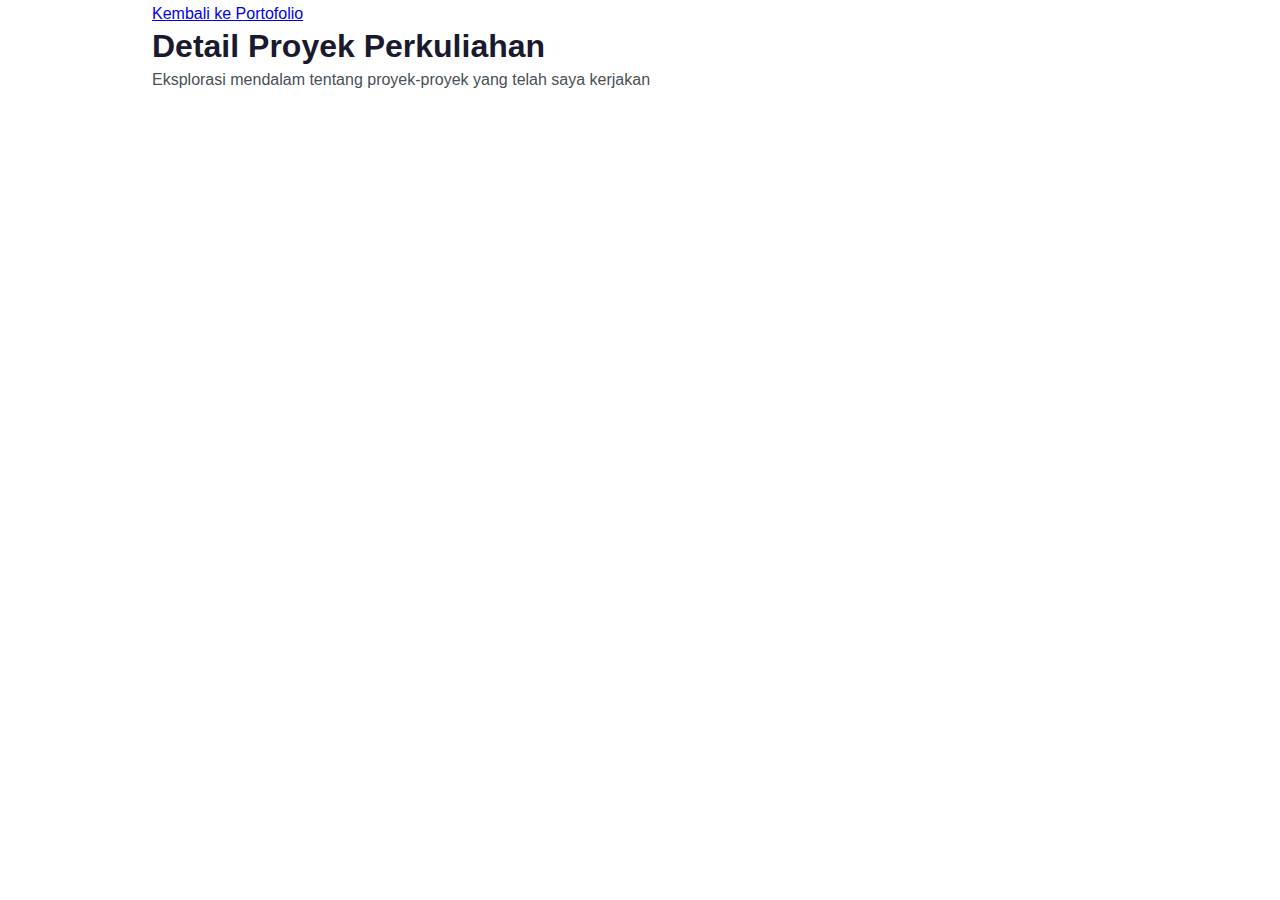
<file: portfolio-jilal/pages/projects-detail.html>
<!DOCTYPE html>
<html lang="id">
<head>
    <meta charset="UTF-8">
    <meta name="viewport" content="width=device-width, initial-scale=1.0">
    <title>Detail Proyek - Jilal Amrurijal</title>
    <link rel="stylesheet" href="../assets/css/style.css">
    <link rel="stylesheet" href="../assets/css/animations.css">
    <link rel="stylesheet" href="../assets/css/responsive.css">
</head>
<body>
    <div class="projects-detail-page">
        <header class="detail-header">
            <div class="container">
                <a href="../index.html" class="back-button">
                    <i class="fas fa-arrow-left"></i>
                    <span>Kembali ke Portofolio</span>
                </a>
                <h1>Detail Proyek Perkuliahan</h1>
                <p>Eksplorasi mendalam tentang proyek-proyek yang telah saya kerjakan</p>
            </div>
        </header>

        <main class="detail-main container">
            <!-- Project filters will be implemented here -->
            <section class="project-list">
                <!-- Project items will be dynamically loaded -->
            </section>
        </main>
    </div>
</body>
</html>
</file>
<file: portfolio-jilal/assets/css/style.css>
/* ===== BASE STYLES ===== */
:root {
    /* Color Palette */
    --primary-color: #6a11cb;
    --primary-dark: #4d0a9c;
    --primary-light: #8a2be2;
    --secondary-color: #2575fc;
    --secondary-dark: #1a5fd8;
    --secondary-light: #4d8ffc;
    --accent-color: #ff6b6b;
    --accent-dark: #ff4757;
    --accent-light: #ff8787;
    --dark-color: #1a1a2e;
    --darker-color: #0f0f1a;
    --light-color: #f3e6ff;
    --lighter-color: #f9f3ff;
    --gray-color: #6c757d;
    --gray-light: #e9ecef;
    --gray-dark: #495057;
    --success-color: #20c997;
    --warning-color: #ffc107;
    --info-color: #17a2b8;
    --white: #ffffff;
    --black: #000000;
    
    /* Shadows */
    --shadow-sm: 0 2px 8px rgba(0, 0, 0, 0.1);
    --shadow-md: 0 5px 15px rgba(0, 0, 0, 0.1);
    --shadow-lg: 0 10px 30px rgba(0, 0, 0, 0.15);
    --shadow-xl: 0 20px 50px rgba(0, 0, 0, 0.2);
    --shadow-primary: 0 10px 30px rgba(106, 17, 203, 0.3);
    
    /* Gradients */
    --gradient-primary: linear-gradient(135deg, var(--primary-color) 0%, var(--secondary-color) 100%);
    --gradient-dark: linear-gradient(135deg, var(--dark-color) 0%, var(--darker-color) 100%);
    --gradient-accent: linear-gradient(135deg, var(--accent-color) 0%, var(--warning-color) 100%);
    
    /* Transitions */
    --transition-fast: all 0.2s ease;
    --transition-normal: all 0.3s ease;
    --transition-slow: all 0.5s ease;
    
    /* Border Radius */
    --radius-sm: 8px;
    --radius-md: 15px;
    --radius-lg: 25px;
    --radius-xl: 40px;
    --radius-circle: 50%;
    
    /* Font Sizes */
    --font-xs: 0.75rem;
    --font-sm: 0.875rem;
    --font-base: 1rem;
    --font-md: 1.25rem;
    --font-lg: 1.5rem;
    --font-xl: 2rem;
    --font-xxl: 3rem;
    --font-xxxl: 4rem;
    
    /* Spacing */
    --space-xs: 0.5rem;
    --space-sm: 1rem;
    --space-md: 1.5rem;
    --space-lg: 2rem;
    --space-xl: 3rem;
    --space-xxl: 5rem;
}

* {
    margin: 0;
    padding: 0;
    box-sizing: border-box;
}

html {
    scroll-behavior: smooth;
    font-size: 16px;
    overflow-x: hidden;
}

body {
    font-family: 'Poppins', sans-serif;
    line-height: 1.7;
    color: var(--gray-dark);
    background-color: var(--white);
    overflow-x: hidden;
    position: relative;
}

body.dark-mode {
    background-color: var(--darker-color);
    color: var(--gray-light);
}

.container {
    width: 90%;
    max-width: 1200px;
    margin: 0 auto;
    padding: 0 var(--space-md);
}

.section {
    padding: var(--space-xxl) 0;
    position: relative;
}

/* ===== TYPOGRAPHY ===== */
h1, h2, h3, h4, h5, h6 {
    font-weight: 700;
    line-height: 1.2;
    color: var(--dark-color);
}

body.dark-mode h1,
body.dark-mode h2,
body.dark-mode h3,
body.dark-mode h4,
body.dark-mode h5,
body.dark-mode h6 {
    color: var(--white);
}

.highlight {
    background: var(--gradient-primary);
    -webkit-background-clip: text;
    background-clip: text;
    color: transparent;
}

/* ===== BUTTONS ===== */
.btn {
    display: inline-flex;
    align-items: center;
    justify-content: center;
    gap: var(--space-xs);
    padding: var(--space-sm) var(--space-xl);
    font-family: 'Poppins', sans-serif;
    font-size: var(--font-base);
    font-weight: 600;
    text-decoration: none;
    border-radius: var(--radius-xl);
    border: none;
    cursor: pointer;
    transition: var(--transition-normal);
    position: relative;
    overflow: hidden;
    z-index: 1;
}

.btn::before {
    content: '';
    position: absolute;
    top: 0;
    left: -100%;
    width: 100%;
    height: 100%;
    background: var(--gradient-accent);
    transition: var(--transition-normal);
    z-index: -1;
}

.btn:hover::before {
    left: 0;
}

.btn-primary {
    background: var(--gradient-primary);
    color: var(--white);
    box-shadow: var(--shadow-primary);
}

.btn-primary:hover {
    transform: translateY(-3px);
    box-shadow: var(--shadow-lg);
}

.btn-outline {
    background: transparent;
    border: 2px solid var(--primary-color);
    color: var(--primary-color);
}

.btn-outline:hover {
    background: var(--gradient-primary);
    color: var(--white);
    transform: translateY(-3px);
}

/* ===== LOADER ===== */
.loader {
    position: fixed;
    top: 0;
    left: 0;
    width: 100%;
    height: 100%;
    background: var(--dark-color);
    display: flex;
    align-items: center;
    justify-content: center;
    z-index: 9999;
    transition: opacity 0.8s ease, visibility 0.8s ease;
}

.loader.hidden {
    opacity: 0;
    visibility: hidden;
}

.loader-content {
    text-align: center;
}

.loader-spinner {
    display: flex;
    justify-content: center;
    gap: var(--space-sm);
    margin-bottom: var(--space-lg);
}

.spinner-circle {
    width: 20px;
    height: 20px;
    background: var(--gradient-primary);
    border-radius: var(--radius-circle);
    animation: bounce 1.4s infinite ease-in-out;
}

.spinner-circle:nth-child(1) {
    animation-delay: -0.32s;
}

.spinner-circle:nth-child(2) {
    animation-delay: -0.16s;
}

.loader-text {
    font-size: var(--font-xl);
    font-weight: 700;
    color: var(--white);
}

.text-char {
    display: inline-block;
    opacity: 0;
    animation: fadeInUp 0.5s forwards;
}

.text-char:nth-child(1) { animation-delay: 0.1s; }
.text-char:nth-child(2) { animation-delay: 0.2s; }
.text-char:nth-child(3) { animation-delay: 0.3s; }
.text-char:nth-child(4) { animation-delay: 0.4s; }
.text-char:nth-child(5) { animation-delay: 0.5s; }
.text-char:nth-child(6) { animation-delay: 0.6s; }
.text-char:nth-child(7) { animation-delay: 0.7s; }
.text-char:nth-child(8) { animation-delay: 0.8s; }
.text-char:nth-child(9) { animation-delay: 0.9s; }
.text-char:nth-child(10) { animation-delay: 1.0s; }
.text-char:nth-child(11) { animation-delay: 1.1s; }
.text-char:nth-child(12) { animation-delay: 1.2s; }
.text-char:nth-child(13) { animation-delay: 1.3s; }

.text-space {
    display: inline-block;
    width: 10px;
}

/* ===== HEADER & NAVIGATION ===== */
.header {
    position: fixed;
    top: 0;
    left: 0;
    width: 100%;
    background: rgba(26, 26, 46, 0.95);
    backdrop-filter: blur(10px);
    z-index: 1000;
    padding: var(--space-sm) 0;
    transition: var(--transition-normal);
}

.header.scrolled {
    padding: var(--space-xs) 0;
    box-shadow: var(--shadow-lg);
}

.nav {
    display: flex;
    justify-content: space-between;
    align-items: center;
}

.nav-logo {
    display: flex;
    align-items: center;
    gap: var(--space-xs);
    text-decoration: none;
    font-size: var(--font-xl);
    font-weight: 800;
    color: var(--white);
}

.logo-dot {
    width: 10px;
    height: 10px;
    background: var(--gradient-primary);
    border-radius: var(--radius-circle);
    animation: pulse 2s infinite;
}

.nav-menu {
    display: flex;
    align-items: center;
    gap: var(--space-xl);
}

.nav-list {
    display: flex;
    gap: var(--space-lg);
    list-style: none;
}

.nav-link {
    display: flex;
    align-items: center;
    gap: var(--space-xs);
    text-decoration: none;
    color: var(--white);
    font-weight: 500;
    padding: var(--space-xs) 0;
    position: relative;
    transition: var(--transition-fast);
}

.nav-link::after {
    content: '';
    position: absolute;
    bottom: 0;
    left: 0;
    width: 0;
    height: 2px;
    background: var(--gradient-primary);
    transition: var(--transition-normal);
}

.nav-link:hover::after,
.nav-link.active::after {
    width: 100%;
}

.nav-icon {
    font-size: var(--font-sm);
}

.nav-extra {
    display: flex;
    align-items: center;
    gap: var(--space-md);
}

.theme-toggle {
    width: 40px;
    height: 40px;
    background: rgba(255, 255, 255, 0.1);
    border: none;
    border-radius: var(--radius-circle);
    color: var(--white);
    font-size: var(--font-md);
    cursor: pointer;
    display: flex;
    align-items: center;
    justify-content: center;
    transition: var(--transition-normal);
}

.theme-toggle:hover {
    background: var(--gradient-primary);
    transform: rotate(15deg);
}

.theme-toggle .fa-sun {
    display: none;
}

body.dark-mode .theme-toggle .fa-moon {
    display: none;
}

body.dark-mode .theme-toggle .fa-sun {
    display: block;
}

.btn-download-cv {
    padding: var(--space-xs) var(--space-md);
    background: var(--gradient-primary);
    color: var(--white);
    text-decoration: none;
    border-radius: var(--radius-md);
    font-size: var(--font-sm);
    font-weight: 500;
    display: flex;
    align-items: center;
    gap: var(--space-xs);
    transition: var(--transition-normal);
}

.btn-download-cv:hover {
    transform: translateY(-2px);
    box-shadow: var(--shadow-primary);
}

.nav-toggle {
    display: none;
    flex-direction: column;
    gap: 4px;
    background: none;
    border: none;
    cursor: pointer;
    padding: var(--space-xs);
}

.toggle-line {
    width: 25px;
    height: 2px;
    background: var(--white);
    transition: var(--transition-normal);
}

.nav-toggle.active .toggle-line:nth-child(1) {
    transform: rotate(45deg) translate(5px, 5px);
}

.nav-toggle.active .toggle-line:nth-child(2) {
    opacity: 0;
}

.nav-toggle.active .toggle-line:nth-child(3) {
    transform: rotate(-45deg) translate(7px, -6px);
}

/* ===== HERO SECTION ===== */
.hero {
    min-height: 100vh;
    display: flex;
    align-items: center;
    background: var(--gradient-dark);
    padding-top: 80px;
    position: relative;
    overflow: hidden;
}

.hero-container {
    display: grid;
    grid-template-columns: 1fr 1fr;
    gap: var(--space-xxl);
    align-items: center;
}

.hero-badge {
    display: inline-flex;
    align-items: center;
    gap: var(--space-xs);
    background: rgba(255, 255, 255, 0.1);
    padding: var(--space-xs) var(--space-md);
    border-radius: var(--radius-xl);
    margin-bottom: var(--space-lg);
}

.badge-text {
    color: var(--white);
    font-weight: 500;
}

.badge-animation {
    width: 20px;
    height: 20px;
    background: var(--gradient-primary);
    border-radius: var(--radius-circle);
    animation: pulse 2s infinite;
}

.hero-title {
    font-size: var(--font-xxxl);
    color: var(--white);
    margin-bottom: var(--space-md);
}

.title-line {
    display: block;
}

.hero-subtitle {
    font-size: var(--font-xl);
    color: var(--primary-light);
    margin-bottom: var(--space-lg);
    height: 40px;
    display: flex;
    align-items: center;
}

.typing-text {
    font-weight: 600;
}

.typing-cursor {
    animation: blink 1s infinite;
}

.hero-description {
    color: rgba(255, 255, 255, 0.8);
    font-size: var(--font-md);
    margin-bottom: var(--space-xl);
    max-width: 600px;
}

.hero-actions {
    display: flex;
    gap: var(--space-md);
    margin-bottom: var(--space-xl);
}

.hero-stats {
    display: flex;
    gap: var(--space-xl);
}

.stat-item {
    text-align: center;
}

.stat-number {
    font-size: var(--font-xxl);
    font-weight: 800;
    color: var(--white);
    margin-bottom: var(--space-xs);
}

.stat-label {
    color: rgba(255, 255, 255, 0.7);
    font-size: var(--font-sm);
    font-weight: 500;
}

.hero-image {
    position: relative;
}

.image-container {
    position: relative;
    display: inline-block;
}

.profile-image {
    width: 400px;
    height: 400px;
    border-radius: var(--radius-circle);
    overflow: hidden;
    position: relative;
    border: 15px solid rgba(255, 255, 255, 0.1);
}

.profile-image img {
    width: 100%;
    height: 100%;
    object-fit: cover;
}

.image-border {
    position: absolute;
    top: -20px;
    left: -20px;
    right: -20px;
    bottom: -20px;
    border-radius: var(--radius-circle);
    border: 2px solid var(--primary-color);
    opacity: 0.3;
    animation: rotate 20s linear infinite;
}

.image-overlay {
    position: absolute;
    bottom: 0;
    left: 0;
    right: 0;
    background: rgba(26, 26, 46, 0.9);
    padding: var(--space-md);
    text-align: center;
}

.overlay-content h3 {
    color: var(--white);
    font-size: var(--font-md);
    margin-bottom: var(--space-xs);
}

.overlay-content p {
    color: var(--primary-light);
    font-size: var(--font-sm);
}

.floating-icons {
    position: absolute;
    top: 0;
    left: 0;
    right: 0;
    bottom: 0;
    pointer-events: none;
}

.floating-icon {
    position: absolute;
    width: 50px;
    height: 50px;
    background: rgba(255, 255, 255, 0.1);
    backdrop-filter: blur(5px);
    border-radius: var(--radius-md);
    display: flex;
    align-items: center;
    justify-content: center;
    color: var(--white);
    font-size: var(--font-lg);
    animation: float 3s ease-in-out infinite;
    animation-delay: var(--delay);
}

.floating-icon:nth-child(1) {
    top: 10%;
    left: 5%;
}

.floating-icon:nth-child(2) {
    top: 20%;
    right: 10%;
}

.floating-icon:nth-child(3) {
    bottom: 30%;
    left: 15%;
}

.floating-icon:nth-child(4) {
    bottom: 20%;
    right: 20%;
}

.floating-icon:nth-child(5) {
    top: 40%;
    left: 25%;
}

.hero-scroll {
    position: absolute;
    bottom: var(--space-xl);
    left: 50%;
    transform: translateX(-50%);
}

.scroll-down {
    display: flex;
    flex-direction: column;
    align-items: center;
    text-decoration: none;
    color: var(--white);
}

.mouse {
    width: 30px;
    height: 50px;
    border: 2px solid var(--white);
    border-radius: var(--radius-xl);
    position: relative;
    margin-bottom: var(--space-sm);
}

.wheel {
    width: 4px;
    height: 10px;
    background: var(--white);
    border-radius: var(--radius-circle);
    position: absolute;
    top: 10px;
    left: 50%;
    transform: translateX(-50%);
    animation: scroll 2s infinite;
}

.arrow span {
    display: block;
    width: 10px;
    height: 10px;
    border-bottom: 2px solid var(--white);
    border-right: 2px solid var(--white);
    transform: rotate(45deg);
    margin: -5px;
    animation: arrow 2s infinite;
}

.arrow span:nth-child(2) {
    animation-delay: -0.2s;
}

.arrow span:nth-child(3) {
    animation-delay: -0.4s;
}

/* ===== ABOUT SECTION ===== */
.section-header {
    text-align: center;
    margin-bottom: var(--space-xxl);
}

.section-title {
    font-size: var(--font-xxxl);
    margin-bottom: var(--space-md);
}

.section-subtitle {
    font-size: var(--font-md);
    color: var(--gray-color);
    max-width: 600px;
    margin: 0 auto var(--space-lg);
}

body.dark-mode .section-subtitle {
    color: rgba(255, 255, 255, 0.7);
}

.section-line {
    width: 100px;
    height: 4px;
    background: var(--gradient-primary);
    margin: 0 auto;
    position: relative;
}

.section-line::before,
.section-line::after {
    content: '';
    position: absolute;
    width: 10px;
    height: 10px;
    background: var(--accent-color);
    border-radius: var(--radius-circle);
    top: -3px;
}

.section-line::before {
    left: 0;
}

.section-line::after {
    right: 0;
}

.about-content {
    display: grid;
    grid-template-columns: 1fr 1fr;
    gap: var(--space-xxl);
}

.info-card {
    background: var(--white);
    border-radius: var(--radius-lg);
    padding: var(--space-xl);
    box-shadow: var(--shadow-lg);
}

body.dark-mode .info-card {
    background: rgba(255, 255, 255, 0.05);
}

.info-header {
    display: flex;
    justify-content: space-between;
    align-items: flex-start;
    margin-bottom: var(--space-lg);
}

.info-title {
    font-size: var(--font-xxl);
    margin-bottom: var(--space-sm);
}

.info-badge {
    background: var(--gradient-primary);
    color: var(--white);
    padding: var(--space-xs) var(--space-md);
    border-radius: var(--radius-md);
    font-size: var(--font-sm);
    font-weight: 600;
}

.info-text {
    color: var(--gray-color);
    margin-bottom: var(--space-md);
}

body.dark-mode .info-text {
    color: rgba(255, 255, 255, 0.8);
}

.info-details {
    display: grid;
    grid-template-columns: 1fr;
    gap: var(--space-md);
}

.detail-item {
    display: flex;
    align-items: center;
    gap: var(--space-md);
    padding: var(--space-md);
    background: var(--lighter-color);
    border-radius: var(--radius-md);
    transition: var(--transition-normal);
}

body.dark-mode .detail-item {
    background: rgba(255, 255, 255, 0.05);
}

.detail-item:hover {
    transform: translateY(-5px);
    box-shadow: var(--shadow-md);
}

.detail-icon {
    width: 50px;
    height: 50px;
    background: var(--gradient-primary);
    border-radius: var(--radius-circle);
    display: flex;
    align-items: center;
    justify-content: center;
    color: var(--white);
    font-size: var(--font-md);
}

.detail-content h4 {
    font-size: var(--font-md);
    margin-bottom: var(--space-xs);
}

.detail-content p {
    color: var(--gray-color);
    font-size: var(--font-sm);
}

body.dark-mode .detail-content p {
    color: rgba(255, 255, 255, 0.7);
}

.about-skills-preview {
    display: flex;
    flex-direction: column;
    gap: var(--space-xl);
}

.skills-card {
    background: var(--white);
    border-radius: var(--radius-lg);
    padding: var(--space-xl);
    box-shadow: var(--shadow-lg);
}

body.dark-mode .skills-card {
    background: rgba(255, 255, 255, 0.05);
}

.skills-header {
    display: flex;
    justify-content: space-between;
    align-items: center;
    margin-bottom: var(--space-lg);
}

.skills-title {
    font-size: var(--font-xl);
}

.skills-link {
    display: flex;
    align-items: center;
    gap: var(--space-xs);
    color: var(--primary-color);
    text-decoration: none;
    font-weight: 500;
    transition: var(--transition-fast);
}

.skills-link:hover {
    gap: var(--space-md);
}

.skills-preview {
    display: grid;
    grid-template-columns: 1fr;
    gap: var(--space-md);
}

.skill-preview-item {
    display: flex;
    align-items: center;
    gap: var(--space-md);
}

.skill-icon {
    width: 40px;
    height: 40px;
    background: var(--gradient-primary);
    border-radius: var(--radius-md);
    display: flex;
    align-items: center;
    justify-content: center;
    color: var(--white);
    font-size: var(--font-md);
}

.skill-info h4 {
    font-size: var(--font-md);
    margin-bottom: var(--space-xs);
}

.skill-progress {
    width: 200px;
    height: 8px;
    background: var(--gray-light);
    border-radius: var(--radius-xl);
    overflow: hidden;
}

.progress-bar {
    height: 100%;
    background: var(--gradient-primary);
    border-radius: var(--radius-xl);
    width: 0;
    transition: width 1.5s ease;
}

.interests {
    margin-top: var(--space-xl);
}

.interests-title {
    font-size: var(--font-lg);
    margin-bottom: var(--space-md);
}

.interests-list {
    display: flex;
    flex-wrap: wrap;
    gap: var(--space-sm);
}

.interest-tag {
    padding: var(--space-xs) var(--space-md);
    background: var(--light-color);
    color: var(--primary-color);
    border-radius: var(--radius-md);
    font-size: var(--font-sm);
    font-weight: 500;
    transition: var(--transition-fast);
}

body.dark-mode .interest-tag {
    background: rgba(106, 17, 203, 0.2);
}

.interest-tag:hover {
    background: var(--gradient-primary);
    color: var(--white);
    transform: translateY(-2px);
}

/* ===== SKILLS SECTION ===== */
.skills-content {
    display: flex;
    flex-direction: column;
    gap: var(--space-xxl);
}

.skills-category {
    background: var(--white);
    border-radius: var(--radius-lg);
    padding: var(--space-xl);
    box-shadow: var(--shadow-lg);
}

body.dark-mode .skills-category {
    background: rgba(255, 255, 255, 0.05);
}

.category-header {
    margin-bottom: var(--space-xl);
}

.category-title {
    display: flex;
    align-items: center;
    gap: var(--space-sm);
    font-size: var(--font-xxl);
    margin-bottom: var(--space-sm);
}

.category-icon {
    background: var(--gradient-primary);
    -webkit-background-clip: text;
    background-clip: text;
    color: transparent;
}

.category-subtitle {
    color: var(--gray-color);
    font-size: var(--font-md);
}

body.dark-mode .category-subtitle {
    color: rgba(255, 255, 255, 0.7);
}

.skills-grid {
    display: grid;
    grid-template-columns: repeat(auto-fit, minmax(250px, fr));
    gap: var(--space-lg);
}

.skill-card {
    background: var(--lighter-color);
    border-radius: var(--radius-md);
    padding: var(--space-lg);
    transition: var(--transition-normal);
}

body.dark-mode .skill-card {
    background: rgba(255, 255, 255, 0.05);
}

.skill-card:hover {
    transform: translateY(-10px);
    box-shadow: var(--shadow-md);
}

.skill-header {
    display: flex;
    align-items: center;
    gap: var(--space-md);
    margin-bottom: var(--space-md);
}

.skill-icon {
    width: 50px;
    height: 50px;
    background: var(--gradient-primary);
    border-radius: var(--radius-md);
    display: flex;
    align-items: center;
    justify-content: center;
    color: var(--white);
    font-size: var(--font-lg);
}

.skill-name {
    font-size: var(--font-lg);
    margin-bottom: var(--space-xs);
}

.skill-level {
    font-size: var(--font-sm);
    color: var(--primary-color);
    font-weight: 600;
}

.skill-description {
    color: var(--gray-color);
    font-size: var(--font-sm);
    margin-bottom: var(--space-md);
}

body.dark-mode .skill-description {
    color: rgba(255, 255, 255, 0.7);
}

.skill-progress {
    position: relative;
    height: 10px;
    background: var(--gray-light);
    border-radius: var(--radius-xl);
    margin-bottom: var(--space-md);
    overflow: hidden;
}

.progress-value {
    position: absolute;
    right: 0;
    top: -25px;
    font-size: var(--font-sm);
    font-weight: 600;
    color: var(--primary-color);
}

.skill-tags {
    display: flex;
    flex-wrap: wrap;
    gap: var(--space-xs);
}

.skill-tag {
    padding: 4px 8px;
    background: var(--light-color);
    color: var(--primary-color);
    border-radius: var(--radius-sm);
    font-size: var(--font-xs);
    font-weight: 500;
}

body.dark-mode .skill-tag {
    background: rgba(106, 17, 203, 0.2);
}

.soft-skills {
    display: grid;
    grid-template-columns: repeat(auto-fit, minmax(250px, 1fr));
    gap: var(--space-lg);
}

.soft-skill-item {
    display: flex;
    gap: var(--space-md);
    padding: var(--space-lg);
    background: var(--lighter-color);
    border-radius: var(--radius-md);
    transition: var(--transition-normal);
}

body.dark-mode .soft-skill-item {
    background: rgba(255, 255, 255, 0.05);
}

.soft-skill-item:hover {
    transform: translateY(-5px);
    box-shadow: var(--shadow-md);
}

.soft-skill-icon {
    width: 50px;
    height: 50px;
    background: var(--gradient-primary);
    border-radius: var(--radius-circle);
    display: flex;
    align-items: center;
    justify-content: center;
    color: var(--white);
    font-size: var(--font-lg);
    flex-shrink: 0;
}

.soft-skill-content h4 {
    font-size: var(--font-md);
    margin-bottom: var(--space-sm);
}

.soft-skill-content p {
    color: var(--gray-color);
    font-size: var(--font-sm);
    margin-bottom: var(--space-md);
}

body.dark-mode .soft-skill-content p {
    color: rgba(255, 255, 255, 0.7);
}

.soft-skill-progress {
    height: 6px;
    background: var(--gray-light);
    border-radius: var(--radius-xl);
    overflow: hidden;
}

.tools-section {
    background: var(--white);
    border-radius: var(--radius-lg);
    padding: var(--space-xl);
    box-shadow: var(--shadow-lg);
    margin-top: var(--space-xl);
}

body.dark-mode .tools-section {
    background: rgba(255, 255, 255, 0.05);
}

.tools-title {
    display: flex;
    align-items: center;
    gap: var(--space-sm);
    font-size: var(--font-xl);
    margin-bottom: var(--space-lg);
}

.tools-grid {
    display: grid;
    grid-template-columns: repeat(auto-fit, minmax(150px, 1fr));
    gap: var(--space-md);
}

.tool-item {
    display: flex;
    flex-direction: column;
    align-items: center;
    gap: var(--space-sm);
    padding: var(--space-md);
    background: var(--lighter-color);
    border-radius: var(--radius-md);
    transition: var(--transition-normal);
}

body.dark-mode .tool-item {
    background: rgba(255, 255, 255, 0.05);
}

.tool-item:hover {
    transform: translateY(-5px);
    background: var(--gradient-primary);
    color: var(--white);
}

.tool-item i {
    font-size: var(--font-xl);
}

/* ===== PROJECTS SECTION ===== */
.projects-filter {
    display: flex;
    justify-content: center;
    flex-wrap: wrap;
    gap: var(--space-md);
    margin-bottom: var(--space-xxl);
}

.filter-btn {
    padding: var(--space-sm) var(--space-lg);
    background: var(--white);
    border: 2px solid var(--gray-light);
    border-radius: var(--radius-xl);
    color: var(--gray-color);
    font-weight: 500;
    cursor: pointer;
    display: flex;
    align-items: center;
    gap: var(--space-xs);
    transition: var(--transition-normal);
}

body.dark-mode .filter-btn {
    background: rgba(255, 255, 255, 0.05);
    border-color: rgba(255, 255, 255, 0.1);
    color: rgba(255, 255, 255, 0.7);
}

.filter-btn:hover {
    border-color: var(--primary-color);
    color: var(--primary-color);
    transform: translateY(-2px);
}

.filter-btn.active {
    background: var(--gradient-primary);
    border-color: transparent;
    color: var(--white);
    box-shadow: var(--shadow-primary);
}

.projects-grid {
    display: grid;
    grid-template-columns: repeat(auto-fit, minmax(300px, 1fr));
    gap: var(--space-xl);
    margin-bottom: var(--space-xxl);
}

.project-card {
    background: var(--white);
    border-radius: var(--radius-lg);
    overflow: hidden;
    box-shadow: var(--shadow-md);
    transition: var(--transition-normal);
}

body.dark-mode .project-card {
    background: rgba(255, 255, 255, 0.05);
}

.project-card:hover {
    transform: translateY(-10px);
    box-shadow: var(--shadow-xl);
}

.project-image {
    position: relative;
    height: 200px;
    overflow: hidden;
}

.project-image img {
    width: 100%;
    height: 100%;
    object-fit: cover;
    transition: var(--transition-slow);
}

.project-card:hover .project-image img {
    transform: scale(1.1);
}

.project-overlay {
    position: absolute;
    top: 0;
    left: 0;
    width: 100%;
    height: 100%;
    background: rgba(26, 26, 46, 0.8);
    display: flex;
    align-items: center;
    justify-content: center;
    opacity: 0;
    transition: var(--transition-normal);
}

.project-card:hover .project-overlay {
    opacity: 1;
}

.preview-btn {
    width: 50px;
    height: 50px;
    background: var(--gradient-primary);
    border-radius: var(--radius-circle);
    display: flex;
    align-items: center;
    justify-content: center;
    color: var(--white);
    font-size: var(--font-md);
    text-decoration: none;
    transform: translateY(20px);
    transition: var(--transition-normal);
}

.project-card:hover .preview-btn {
    transform: translateY(0);
}

.project-category {
    position: absolute;
    top: var(--space-md);
    right: var(--space-md);
}

.category-badge {
    padding: var(--space-xs) var(--space-md);
    background: var(--gradient-primary);
    color: var(--white);
    border-radius: var(--radius-md);
    font-size: var(--font-xs);
    font-weight: 600;
}

.project-content {
    padding: var(--space-lg);
}

.project-header {
    display: flex;
    justify-content: space-between;
    align-items: flex-start;
    margin-bottom: var(--space-md);
}

.project-title {
    font-size: var(--font-lg);
    margin-bottom: var(--space-xs);
}

.project-date {
    font-size: var(--font-sm);
    color: var(--gray-color);
    background: var(--lighter-color);
    padding: var(--space-xs) var(--space-sm);
    border-radius: var(--radius-md);
}

body.dark-mode .project-date {
    background: rgba(255, 255, 255, 0.1);
    color: rgba(255, 255, 255, 0.7);
}

.project-description {
    color: var(--gray-color);
    font-size: var(--font-sm);
    margin-bottom: var(--space-md);
    line-height: 1.6;
}

body.dark-mode .project-description {
    color: rgba(255, 255, 255, 0.7);
}

.project-tech {
    display: flex;
    flex-wrap: wrap;
    gap: var(--space-xs);
    margin-bottom: var(--space-lg);
}

.tech-tag {
    padding: 4px 12px;
    background: var(--light-color);
    color: var(--primary-color);
    border-radius: var(--radius-xl);
    font-size: var(--font-xs);
    font-weight: 500;
}

body.dark-mode .tech-tag {
    background: rgba(106, 17, 203, 0.2);
}

.project-links {
    display: flex;
    gap: var(--space-md);
}

.project-link {
    flex: 1;
    padding: var(--space-sm);
    background: var(--gradient-primary);
    color: var(--white);
    text-decoration: none;
    border-radius: var(--radius-md);
    font-size: var(--font-sm);
    font-weight: 500;
    display: flex;
    align-items: center;
    justify-content: center;
    gap: var(--space-xs);
    transition: var(--transition-normal);
}

.project-link:hover {
    transform: translateY(-3px);
    box-shadow: var(--shadow-md);
}

.project-link.github {
    background: var(--dark-color);
}

.projects-more {
    text-align: center;
}

/* ===== EXPERIENCE SECTION ===== */
.experience-timeline {
    position: relative;
    max-width: 800px;
    margin: 0 auto;
    padding-left: var(--space-xl);
}

.experience-timeline::before {
    content: '';
    position: absolute;
    top: 0;
    left: 20px;
    height: 100%;
    width: 4px;
    background: var(--gradient-primary);
}

.timeline-item {
    position: relative;
    margin-bottom: var(--space-xxl);
}

.timeline-date {
    position: absolute;
    left: -120px;
    top: 0;
    padding: var(--space-xs) var(--space-md);
    background: var(--gradient-primary);
    color: var(--white);
    border-radius: var(--radius-md);
    font-size: var(--font-sm);
    font-weight: 600;
    min-width: 100px;
    text-align: center;
}

.timeline-content {
    background: var(--white);
    border-radius: var(--radius-lg);
    padding: var(--space-xl);
    box-shadow: var(--shadow-lg);
    position: relative;
    margin-left: var(--space-xl);
}

body.dark-mode .timeline-content {
    background: rgba(255, 255, 255, 0.05);
}

.timeline-content::before {
    content: '';
    position: absolute;
    top: 20px;
    left: -20px;
    width: 0;
    height: 0;
    border-style: solid;
    border-width: 10px 20px 10px 0;
    border-color: transparent var(--white) transparent transparent;
}

body.dark-mode .timeline-content::before {
    border-color: transparent rgba(255, 255, 255, 0.05) transparent transparent;
}

.timeline-header {
    display: flex;
    justify-content: space-between;
    align-items: flex-start;
    margin-bottom: var(--space-md);
}

.timeline-title {
    font-size: var(--font-lg);
    margin-bottom: var(--space-xs);
}

.timeline-badge {
    padding: var(--space-xs) var(--space-md);
    background: var(--gradient-primary);
    color: var(--white);
    border-radius: var(--radius-md);
    font-size: var(--font-xs);
    font-weight: 600;
}

.timeline-description {
    color: var(--gray-color);
    font-size: var(--font-sm);
    margin-bottom: var(--space-md);
    line-height: 1.6;
}

body.dark-mode .timeline-description {
    color: rgba(255, 255, 255, 0.7);
}

.timeline-tags {
    display: flex;
    flex-wrap: wrap;
    gap: var(--space-xs);
}

.tag {
    padding: 4px 12px;
    background: var(--light-color);
    color: var(--primary-color);
    border-radius: var(--radius-xl);
    font-size: var(--font-xs);
    font-weight: 500;
}

body.dark-mode .tag {
    background: rgba(106, 17, 203, 0.2);
}

.timeline-icon {
    position: absolute;
    left: -50px;
    top: 0;
    width: 40px;
    height: 40px;
    background: var(--gradient-primary);
    border-radius: var(--radius-circle);
    display: flex;
    align-items: center;
    justify-content: center;
    color: var(--white);
    font-size: var(--font-md);
    z-index: 1;
}

.additional-experience {
    background: var(--white);
    border-radius: var(--radius-lg);
    padding: var(--space-xl);
    box-shadow: var(--shadow-lg);
    margin-top: var(--space-xxl);
}

body.dark-mode .additional-experience {
    background: rgba(255, 255, 255, 0.05);
}

.additional-title {
    display: flex;
    align-items: center;
    gap: var(--space-sm);
    font-size: var(--font-xl);
    margin-bottom: var(--space-lg);
}

.certificates {
    display: grid;
    grid-template-columns: repeat(auto-fit, minmax(300px, 1fr));
    gap: var(--space-lg);
}

.certificate-card {
    display: flex;
    align-items: center;
    gap: var(--space-md);
    padding: var(--space-lg);
    background: var(--lighter-color);
    border-radius: var(--radius-md);
    transition: var(--transition-normal);
}

body.dark-mode .certificate-card {
    background: rgba(255, 255, 255, 0.05);
}

.certificate-card:hover {
    transform: translateY(-5px);
    box-shadow: var(--shadow-md);
}

.certificate-icon {
    width: 50px;
    height: 50px;
    background: var(--gradient-primary);
    border-radius: var(--radius-circle);
    display: flex;
    align-items: center;
    justify-content: center;
    color: var(--white);
    font-size: var(--font-lg);
    flex-shrink: 0;
}

.certificate-content h4 {
    font-size: var(--font-md);
    margin-bottom: var(--space-xs);
}

.certificate-content p {
    color: var(--gray-color);
    font-size: var(--font-sm);
}

body.dark-mode .certificate-content p {
    color: rgba(255, 255, 255, 0.7);
}

.certificate-link {
    margin-left: auto;
    color: var(--primary-color);
    font-size: var(--font-md);
    transition: var(--transition-fast);
}

.certificate-link:hover {
    transform: translateX(5px);
}

/* ===== CONTACT SECTION ===== */
.contact-content {
    display: grid;
    grid-template-columns: 1fr 1fr;
    gap: var(--space-xxl);
}

.contact-info {
    display: flex;
    flex-direction: column;
    gap: var(--space-xl);
}

.info-card {
    background: var(--white);
    border-radius: var(--radius-lg);
    padding: var(--space-xl);
    box-shadow: var(--shadow-lg);
}

body.dark-mode .info-card {
    background: rgba(255, 255, 255, 0.05);
}

.info-header {
    margin-bottom: var(--space-xl);
}

.info-title {
    font-size: var(--font-xxl);
    margin-bottom: var(--space-sm);
}

.info-subtitle {
    color: var(--gray-color);
    font-size: var(--font-md);
}

body.dark-mode .info-subtitle {
    color: rgba(255, 255, 255, 0.7);
}

.contact-details {
    display: grid;
    grid-template-columns: 1fr;
    gap: var(--space-lg);
    margin-bottom: var(--space-xl);
}

.contact-item {
    display: flex;
    align-items: center;
    gap: var(--space-md);
}

.contact-icon {
    width: 50px;
    height: 50px;
    background: var(--gradient-primary);
    border-radius: var(--radius-circle);
    display: flex;
    align-items: center;
    justify-content: center;
    color: var(--white);
    font-size: var(--font-md);
    flex-shrink: 0;
}

.contact-content h4 {
    font-size: var(--font-md);
    margin-bottom: var(--space-xs);
}

.contact-content p {
    color: var(--gray-color);
    font-size: var(--font-sm);
}

body.dark-mode .contact-content p {
    color: rgba(255, 255, 255, 0.7);
}

.contact-social {
    margin-top: var(--space-xl);
}

.social-title {
    font-size: var(--font-lg);
    margin-bottom: var(--space-md);
}

.social-links {
    display: flex;
    gap: var(--space-md);
}

.social-link {
    width: 40px;
    height: 40px;
    border-radius: var(--radius-circle);
    display: flex;
    align-items: center;
    justify-content: center;
    color: var(--white);
    font-size: var(--font-md);
    text-decoration: none;
    transition: var(--transition-normal);
}

.social-link:hover {
    transform: translateY(-5px) rotate(10deg);
}

.social-link.linkedin {
    background: #0077b5;
}

.social-link.github {
    background: #333;
}

.social-link.instagram {
    background: linear-gradient(45deg, #405de6, #5851db, #833ab4, #c13584, #e1306c, #fd1d1d);
}

.social-link.twitter {
    background: #1da1f2;
}

.social-link.whatsapp {
    background: #25d366;
}

.contact-form-container {
    background: var(--white);
    border-radius: var(--radius-lg);
    padding: var(--space-xl);
    box-shadow: var(--shadow-lg);
}

body.dark-mode .contact-form-container {
    background: rgba(255, 255, 255, 0.05);
}

.form-header {
    margin-bottom: var(--space-xl);
}

.form-title {
    font-size: var(--font-xxl);
    margin-bottom: var(--space-sm);
}

.form-subtitle {
    color: var(--gray-color);
    font-size: var(--font-md);
}

body.dark-mode .form-subtitle {
    color: rgba(255, 255, 255, 0.7);
}

.form-group {
    position: relative;
    margin-bottom: var(--space-lg);
}

.form-group input,
.form-group textarea {
    width: 100%;
    padding: var(--space-md);
    background: var(--lighter-color);
    border: 2px solid var(--gray-light);
    border-radius: var(--radius-md);
    font-family: 'Poppins', sans-serif;
    font-size: var(--font-base);
    color: var(--dark-color);
    transition: var(--transition-normal);
}

body.dark-mode .form-group input,
body.dark-mode .form-group textarea {
    background: rgba(255, 255, 255, 0.05);
    border-color: rgba(255, 255, 255, 0.1);
    color: var(--white);
}

.form-group input:focus,
.form-group textarea:focus {
    outline: none;
    border-color: var(--primary-color);
    background: var(--white);
}

body.dark-mode .form-group input:focus,
body.dark-mode .form-group textarea:focus {
    background: rgba(255, 255, 255, 0.1);
}

.form-group label {
    position: absolute;
    top: var(--space-md);
    left: var(--space-md);
    color: var(--gray-color);
    transition: var(--transition-normal);
    pointer-events: none;
    background: var(--white);
    padding: 0 5px;
}

body.dark-mode .form-group label {
    background: rgba(26, 26, 46, 0.95);
    color: rgba(255, 255, 255, 0.7);
}

.form-group input:focus + label,
.form-group input:not(:placeholder-shown) + label,
.form-group textarea:focus + label,
.form-group textarea:not(:placeholder-shown) + label {
    top: -10px;
    left: 10px;
    font-size: var(--font-sm);
    color: var(--primary-color);
    background: var(--white);
}

body.dark-mode .form-group input:focus + label,
body.dark-mode .form-group input:not(:placeholder-shown) + label,
body.dark-mode .form-group textarea:focus + label,
body.dark-mode .form-group textarea:not(:placeholder-shown) + label {
    background: var(--darker-color);
}

.form-group textarea {
    min-height: 150px;
    resize: vertical;
}

.form-error {
    color: var(--accent-color);
    font-size: var(--font-xs);
    margin-top: var(--space-xs);
    display: none;
}

.form-actions {
    display: flex;
    gap: var(--space-md);
    margin-bottom: var(--space-lg);
}

.form-status {
    padding: var(--space-md);
    border-radius: var(--radius-md);
    text-align: center;
    display: none;
}

.form-status.success {
    background: rgba(32, 201, 151, 0.1);
    color: var(--success-color);
    display: block;
}

.form-status.error {
    background: rgba(255, 107, 107, 0.1);
    color: var(--accent-color);
    display: block;
}

/* ===== FOOTER ===== */
.footer {
    background: var(--dark-color);
    color: var(--white);
    padding: var(--space-xxl) 0 var(--space-xl);
}

.footer-container {
    display: flex;
    flex-direction: column;
    gap: var(--space-xxl);
}

.footer-content {
    display: grid;
    grid-template-columns: 1fr 2fr;
    gap: var(--space-xxl);
}

.footer-info {
    display: flex;
    flex-direction: column;
    gap: var(--space-lg);
}

.footer-logo {
    display: flex;
    align-items: center;
    gap: var(--space-xs);
    text-decoration: none;
    font-size: var(--font-xl);
    font-weight: 800;
    color: var(--white);
}

.footer-description {
    color: rgba(255, 255, 255, 0.7);
    font-size: var(--font-sm);
    line-height: 1.6;
}

.footer-social {
    display: flex;
    gap: var(--space-md);
}

.social-icon {
    width: 40px;
    height: 40px;
    background: rgba(255, 255, 255, 0.1);
    border-radius: var(--radius-circle);
    display: flex;
    align-items: center;
    justify-content: center;
    color: var(--white);
    text-decoration: none;
    transition: var(--transition-normal);
}

.social-icon:hover {
    background: var(--gradient-primary);
    transform: translateY(-5px);
}

.footer-links {
    display: grid;
    grid-template-columns: repeat(3, 1fr);
    gap: var(--space-xl);
}

.links-column {
    display: flex;
    flex-direction: column;
    gap: var(--space-lg);
}

.links-title {
    font-size: var(--font-lg);
    margin-bottom: var(--space-sm);
}

.links-list {
    list-style: none;
    display: flex;
    flex-direction: column;
    gap: var(--space-sm);
}

.links-list a {
    color: rgba(255, 255, 255, 0.7);
    text-decoration: none;
    font-size: var(--font-sm);
    transition: var(--transition-fast);
}

.links-list a:hover {
    color: var(--primary-light);
    padding-left: var(--space-xs);
}

.footer-bottom {
    display: flex;
    justify-content: space-between;
    align-items: center;
    padding-top: var(--space-xl);
    border-top: 1px solid rgba(255, 255, 255, 0.1);
}

.copyright {
    color: rgba(255, 255, 255, 0.5);
    font-size: var(--font-sm);
}

.footer-extra {
    display: flex;
    gap: var(--space-xl);
}

.privacy-link,
.terms-link {
    color: rgba(255, 255, 255, 0.5);
    text-decoration: none;
    font-size: var(--font-sm);
    transition: var(--transition-fast);
}

.privacy-link:hover,
.terms-link:hover {
    color: var(--primary-light);
}

/* ===== BACK TO TOP ===== */
.back-to-top {
    position: fixed;
    bottom: var(--space-xl);
    right: var(--space-xl);
    width: 50px;
    height: 50px;
    background: var(--gradient-primary);
    color: var(--white);
    border-radius: var(--radius-circle);
    display: flex;
    align-items: center;
    justify-content: center;
    text-decoration: none;
    box-shadow: var(--shadow-primary);
    z-index: 999;
    opacity: 0;
    visibility: hidden;
    transform: translateY(20px);
    transition: var(--transition-normal);
}

.back-to-top.visible {
    opacity: 1;
    visibility: visible;
    transform: translateY(0);
}

.back-to-top:hover {
    transform: translateY(-5px);
}

/* ===== MODAL ===== */
.modal {
    position: fixed;
    top: 0;
    left: 0;
    width: 100%;
    height: 100%;
    background: rgba(0, 0, 0, 0.8);
    backdrop-filter: blur(5px);
    display: flex;
    align-items: center;
    justify-content: center;
    z-index: 9999;
    opacity: 0;
    visibility: hidden;
    transition: var(--transition-normal);
}

.modal.active {
    opacity: 1;
    visibility: visible;
}

.modal-content {
    background: var(--white);
    border-radius: var(--radius-lg);
    width: 90%;
    max-width: 800px;
    max-height: 90vh;
    overflow-y: auto;
    position: relative;
    transform: translateY(50px);
    transition: var(--transition-normal);
}

body.dark-mode .modal-content {
    background: var(--darker-color);
}

.modal.active .modal-content {
    transform: translateY(0);
}

.modal-header {
    display: flex;
    justify-content: space-between;
    align-items: center;
    padding: var(--space-xl);
    border-bottom: 1px solid var(--gray-light);
}

body.dark-mode .modal-header {
    border-bottom: 1px solid rgba(255, 255, 255, 0.1);
}

.modal-title {
    font-size: var(--font-xxl);
    margin: 0;
}

.modal-close {
    background: none;
    border: none;
    font-size: var(--font-lg);
    color: var(--gray-color);
    cursor: pointer;
    transition: var(--transition-fast);
}

.modal-close:hover {
    color: var(--accent-color);
    transform: rotate(90deg);
}

.modal-body {
    padding: var(--space-xl);
}

/* ===== RESPONSIVE STYLES ===== */
@media (max-width: 1200px) {
    .hero-title {
        font-size: var(--font-xxl);
    }
    
    .profile-image {
        width: 350px;
        height: 350px;
    }
    
    .hero-container {
        gap: var(--space-xl);
    }
}

@media (max-width: 992px) {
    .hero-container {
        grid-template-columns: 1fr;
        text-align: center;
        gap: var(--space-xxl);
    }
    
    .hero-actions {
        justify-content: center;
    }
    
    .hero-stats {
        justify-content: center;
    }
    
    .about-content {
        grid-template-columns: 1fr;
        gap: var(--space-xl);
    }
    
    .contact-content {
        grid-template-columns: 1fr;
        gap: var(--space-xl);
    }
    
    .footer-content {
        grid-template-columns: 1fr;
        gap: var(--space-xl);
    }
    
    .footer-links {
        grid-template-columns: repeat(2, 1fr);
    }
    
    .nav-menu {
        position: fixed;
        top: 70px;
        left: -100%;
        width: 100%;
        height: calc(100vh - 70px);
        background: var(--dark-color);
        flex-direction: column;
        align-items: center;
        justify-content: flex-start;
        padding: var(--space-xl);
        transition: var(--transition-normal);
        z-index: 999;
    }
    
    .nav-menu.active {
        left: 0;
    }
    
    .nav-list {
        flex-direction: column;
        align-items: center;
        width: 100%;
    }
    
    .nav-extra {
        flex-direction: column;
        width: 100%;
    }
    
    .nav-toggle {
        display: flex;
    }
    
    .timeline-date {
        position: relative;
        left: 0;
        top: 0;
        margin-bottom: var(--space-md);
        display: inline-block;
    }
    
    .timeline-content {
        margin-left: 0;
    }
    
    .timeline-content::before {
        display: none;
    }
    
    .timeline-icon {
        display: none;
    }
}

@media (max-width: 768px) {
    .hero-title {
        font-size: var(--font-xl);
    }
    
    .profile-image {
        width: 280px;
        height: 280px;
    }
    
    .section-title {
        font-size: var(--font-xxl);
    }
    
    .projects-grid {
        grid-template-columns: 1fr;
    }
    
    .skills-grid {
        grid-template-columns: 1fr;
    }
    
    .soft-skills {
        grid-template-columns: 1fr;
    }
    
    .tools-grid {
        grid-template-columns: repeat(2, 1fr);
    }
    
    .footer-links {
        grid-template-columns: 1fr;
    }
    
    .footer-bottom {
        flex-direction: column;
        gap: var(--space-md);
        text-align: center;
    }
    
    .hero-stats {
        flex-direction: column;
        gap: var(--space-lg);
    }
    
    .form-actions {
        flex-direction: column;
    }
}

@media (max-width: 576px) {
    .hero {
        padding-top: 60px;
    }
    
    .hero-title {
        font-size: var(--font-lg);
    }
    
    .profile-image {
        width: 250px;
        height: 250px;
    }
    
    .section {
        padding: var(--space-xl) 0;
    }
    
    .section-title {
        font-size: var(--font-xl);
    }
    
    .btn {
        padding: var(--space-sm) var(--space-lg);
        font-size: var(--font-sm);
    }
    
    .back-to-top {
        bottom: var(--space-md);
        right: var(--space-md);
    }
    
    .projects-filter {
        flex-direction: column;
        align-items: stretch;
    }
    
    .filter-btn {
        justify-content: center;
    }
}
</file>
<file: portfolio-jilal/assets/css/about.css>
/* ===== ABOUT PAGE ADDITIONAL STYLES ===== */

/* Story Content Animation */
.story-content {
    background: var(--white);
    border-radius: var(--radius-lg);
    padding: var(--space-xxl);
    box-shadow: var(--shadow-lg);
    margin-bottom: var(--space-xxl);
}

body.dark-mode .story-content {
    background: rgba(255, 255, 255, 0.05);
}

.story-text {
    font-size: var(--font-md);
    line-height: 1.8;
    color: var(--gray-dark);
}

body.dark-mode .story-text {
    color: rgba(255, 255, 255, 0.8);
}

.story-text p {
    margin-bottom: var(--space-lg);
}

.story-text strong {
    color: var(--primary-color);
    font-weight: 700;
}

/* Education Highlights */
.education-highlights {
    margin-top: var(--space-lg);
    padding: var(--space-md);
    background: var(--lighter-color);
    border-radius: var(--radius-md);
}

body.dark-mode .education-highlights {
    background: rgba(255, 255, 255, 0.05);
}

.education-highlights h4 {
    color: var(--primary-color);
    margin-bottom: var(--space-sm);
    font-size: var(--font-md);
}

.education-highlights ul {
    list-style-type: none;
    padding-left: var(--space-md);
}

.education-highlights li {
    position: relative;
    padding-left: var(--space-lg);
    margin-bottom: var(--space-sm);
    color: var(--gray-color);
    font-size: var(--font-sm);
}

body.dark-mode .education-highlights li {
    color: rgba(255, 255, 255, 0.7);
}

.education-highlights li::before {
    content: '✓';
    position: absolute;
    left: 0;
    color: var(--primary-color);
    font-weight: bold;
}

/* Language Level Styling */
.language-level {
    display: inline-block;
    padding: 2px 8px;
    border-radius: 4px;
    font-size: var(--font-xs);
    font-weight: 600;
    text-transform: uppercase;
    letter-spacing: 0.5px;
}

.language-level.native {
    background: var(--gradient-primary);
    color: var(--white);
}

.language-level.advanced,
.language-level.intermediate {
    background: rgba(37, 117, 252, 0.1);
    color: var(--secondary-color);
    border: 1px solid rgba(37, 117, 252, 0.2);
}

.language-level.basic,
.language-level.conversational {
    background: rgba(255, 107, 107, 0.1);
    color: var(--accent-color);
    border: 1px solid rgba(255, 107, 107, 0.2);
}

/* CTA Styles */
.cta-content {
    text-align: center;
    background: var(--white);
    border-radius: var(--radius-lg);
    padding: var(--space-xxl);
    box-shadow: var(--shadow-lg);
}

body.dark-mode .cta-content {
    background: rgba(255, 255, 255, 0.05);
}

.cta-title {
    font-size: var(--font-xxl);
    margin-bottom: var(--space-md);
    background: var(--gradient-primary);
    -webkit-background-clip: text;
    background-clip: text;
    color: transparent;
    display: inline-block;
}

.cta-description {
    font-size: var(--font-md);
    color: var(--gray-color);
    max-width: 600px;
    margin: 0 auto var(--space-xl);
}

body.dark-mode .cta-description {
    color: rgba(255, 255, 255, 0.7);
}

.cta-buttons {
    display: flex;
    justify-content: center;
    gap: var(--space-md);
    flex-wrap: wrap;
}

/* Text Center Utility */
.text-center {
    text-align: center;
}

/* Animation Delays for Staggered Effects */
[data-aos-delay="100"] {
    animation-delay: 100ms;
}

[data-aos-delay="200"] {
    animation-delay: 200ms;
}

[data-aos-delay="300"] {
    animation-delay: 300ms;
}

[data-aos-delay="400"] {
    animation-delay: 400ms;
}

[data-aos-delay="500"] {
    animation-delay: 500ms;
}

[data-aos-delay="600"] {
    animation-delay: 600ms;
}

/* Print Styles for About Page */
@media print {
    .about-hero {
        background: none !important;
        color: #000 !important;
        padding: 20pt 0 !important;
    }
    
    .about-hero-title {
        color: #000 !important;
        background: none !important;
        -webkit-text-fill-color: #000 !important;
    }
    
    .about-hero-subtitle {
        color: #666 !important;
    }
    
    .story-content,
    .education-content,
    .info-card-detail,
    .hobby-card,
    .value-card,
    .goals-container,
    .cta-content {
        box-shadow: none !important;
        border: 1px solid #ddd !important;
        page-break-inside: avoid;
    }
    
    .footer,
    .back-to-top,
    .nav,
    .loader {
        display: none !important;
    }
    
    .section {
        padding: 20pt 0 !important;
    }
}

/* High Contrast Mode Support */
@media (prefers-contrast: high) {
    .language-level {
        border: 2px solid currentColor;
    }
    
    .education-highlights li::before {
        font-weight: 900;
    }
    
    .value-card::before {
        width: 8px;
    }
}

/* Reduced Motion Support */
@media (prefers-reduced-motion: reduce) {
    [data-aos],
    [data-aos-delay],
    [data-aos-duration] {
        transition: none !important;
        animation: none !important;
    }
    
    .hobby-card:hover .hobby-icon,
    .value-card:hover::before {
        transform: none !important;
        transition: none !important;
    }
}

/* Touch Device Optimizations */
@media (hover: none) and (pointer: coarse) {
    .hobby-card:hover,
    .value-card:hover,
    .info-card-detail:hover {
        transform: none !important;
    }
    
    .hobby-card:active,
    .value-card:active,
    .info-card-detail:active {
        transform: scale(0.98) !important;
    }
}

/* Custom Scrollbar for About Page */
.about-page::-webkit-scrollbar {
    width: 12px;
}

.about-page::-webkit-scrollbar-track {
    background: var(--lighter-color);
}

body.dark-mode .about-page::-webkit-scrollbar-track {
    background: var(--darker-color);
}

.about-page::-webkit-scrollbar-thumb {
    background: var(--gradient-primary);
    border-radius: var(--radius-xl);
}

.about-page::-webkit-scrollbar-thumb:hover {
    background: var(--gradient-accent);
}

/* Focus Styles for Accessibility */
.about-page :focus-visible {
    outline: 3px solid var(--primary-color);
    outline-offset: 3px;
}

/* Loading State for Images */
.lazy-image {
    opacity: 0;
    transition: opacity 0.3s ease;
}

.lazy-image.loaded {
    opacity: 1;
}

/* Empty States */
.empty-state-about {
    text-align: center;
    padding: var(--space-xxl);
    color: var(--gray-color);
}

.empty-state-about-icon {
    font-size: var(--font-xxxl);
    margin-bottom: var(--space-lg);
    color: var(--gray-light);
}

/* Error States */
.error-state-about {
    text-align: center;
    padding: var(--space-xxl);
    color: var(--accent-color);
}

.error-state-about-icon {
    font-size: var(--font-xxxl);
    margin-bottom: var(--space-lg);
}

/* Success States */
.success-state-about {
    text-align: center;
    padding: var(--space-xxl);
    color: var(--success-color);
}

.success-state-about-icon {
    font-size: var(--font-xxxl);
    margin-bottom: var(--space-lg);
}

/* Tooltip for Additional Info */
.info-tooltip {
    position: relative;
    display: inline-block;
    cursor: help;
}

.info-tooltip:hover::after {
    content: attr(data-tooltip);
    position: absolute;
    bottom: 100%;
    left: 50%;
    transform: translateX(-50%);
    background: var(--dark-color);
    color: var(--white);
    padding: var(--space-xs) var(--space-sm);
    border-radius: var(--radius-sm);
    font-size: var(--font-xs);
    white-space: nowrap;
    z-index: 1000;
    pointer-events: none;
}

/* Badge Styles */
.info-badge {
    display: inline-block;
    padding: 4px 12px;
    background: var(--gradient-primary);
    color: var(--white);
    border-radius: var(--radius-xl);
    font-size: var(--font-xs);
    font-weight: 600;
    text-transform: uppercase;
    letter-spacing: 0.5px;
    margin-right: var(--space-xs);
    margin-bottom: var(--space-xs);
}

/* Tag Cloud for Skills */
.tag-cloud {
    display: flex;
    flex-wrap: wrap;
    gap: var(--space-sm);
    justify-content: center;
}

.tag-cloud-item {
    padding: var(--space-xs) var(--space-md);
    background: var(--lighter-color);
    color: var(--primary-color);
    border-radius: var(--radius-xl);
    font-size: var(--font-sm);
    font-weight: 500;
    transition: var(--transition-normal);
}

body.dark-mode .tag-cloud-item {
    background: rgba(106, 17, 203, 0.2);
}

.tag-cloud-item:hover {
    background: var(--gradient-primary);
    color: var(--white);
    transform: translateY(-2px);
}

/* Progress Indicator */
.progress-indicator {
    display: flex;
    align-items: center;
    gap: var(--space-md);
}

.progress-circle {
    width: 100px;
    height: 100px;
    position: relative;
}

.progress-circle svg {
    width: 100%;
    height: 100%;
    transform: rotate(-90deg);
}

.progress-circle-bg {
    fill: none;
    stroke: var(--gray-light);
    stroke-width: 8;
}

.progress-circle-fill {
    fill: none;
    stroke: var(--gradient-primary);
    stroke-width: 8;
    stroke-linecap: round;
    stroke-dasharray: 283;
    stroke-dashoffset: 283;
    transition: stroke-dashoffset 1.5s ease;
}

.progress-percentage {
    position: absolute;
    top: 50%;
    left: 50%;
    transform: translate(-50%, -50%);
    font-size: var(--font-lg);
    font-weight: 700;
    color: var(--dark-color);
}

body.dark-mode .progress-percentage {
    color: var(--white);
}

/* Timeline Connector Lines */
.education-item:not(:last-child)::after {
    content: '';
    position: absolute;
    top: 100%;
    left: 20px;
    width: 4px;
    height: var(--space-xxl);
    background: var(--gradient-primary);
    opacity: 0.5;
}

/* Section Background Variants */
.section-alt {
    background: var(--lighter-color);
}

body.dark-mode .section-alt {
    background: rgba(255, 255, 255, 0.02);
}

.section-dark {
    background: var(--gradient-dark);
    color: var(--white);
}

/* Card Variations */
.card-elevated {
    box-shadow: var(--shadow-xl);
}

.card-bordered {
    border: 2px solid var(--primary-light);
    background: transparent;
}

/* Icon Variations */
.icon-circle {
    width: 60px;
    height: 60px;
    background: var(--gradient-primary);
    border-radius: var(--radius-circle);
    display: flex;
    align-items: center;
    justify-content: center;
    color: var(--white);
    font-size: var(--font-lg);
    margin: 0 auto;
}

.icon-square {
    width: 60px;
    height: 60px;
    background: var(--gradient-primary);
    border-radius: var(--radius-md);
    display: flex;
    align-items: center;
    justify-content: center;
    color: var(--white);
    font-size: var(--font-lg);
    margin: 0 auto;
}

/* Animation Variations */
.animate-pulse-slow {
    animation: pulse 3s infinite;
}

.animate-float-slow {
    animation: float 6s ease-in-out infinite;
}

.animate-spin-slow {
    animation: rotate 10s linear infinite;
}

/* Gradient Text Variations */
.gradient-text-primary {
    background: var(--gradient-primary);
    -webkit-background-clip: text;
    background-clip: text;
    color: transparent;
}

.gradient-text-accent {
    background: var(--gradient-accent);
    -webkit-background-clip: text;
    background-clip: text;
    color: transparent;
}

/* Border Variations */
.border-gradient {
    border: 3px solid transparent;
    background: linear-gradient(var(--white), var(--white)) padding-box,
                var(--gradient-primary) border-box;
    border-radius: var(--radius-lg);
}

body.dark-mode .border-gradient {
    background: linear-gradient(var(--darker-color), var(--darker-color)) padding-box,
                var(--gradient-primary) border-box;
}

/* Glass Effect */
.glass-effect {
    background: rgba(255, 255, 255, 0.1);
    backdrop-filter: blur(10px);
    border: 1px solid rgba(255, 255, 255, 0.2);
}

body.dark-mode .glass-effect {
    background: rgba(0, 0, 0, 0.2);
}

/* Neumorphism Effect */
.neumorphism {
    background: var(--lighter-color);
    border-radius: var(--radius-lg);
    box-shadow: 8px 8px 16px rgba(0, 0, 0, 0.1),
                -8px -8px 16px rgba(255, 255, 255, 0.8);
}

body.dark-mode .neumorphism {
    background: var(--darker-color);
    box-shadow: 8px 8px 16px rgba(0, 0, 0, 0.3),
                -8px -8px 16px rgba(255, 255, 255, 0.05);
}

/* Responsive Adjustments for About Page */
@media (max-width: 768px) {
    .story-content {
        padding: var(--space-xl);
    }
    
    .story-text {
        font-size: var(--font-base);
    }
    
    .education-highlights {
        padding: var(--space-sm);
    }
    
    .cta-content {
        padding: var(--space-xl);
    }
    
    .cta-title {
        font-size: var(--font-xl);
    }
    
    .progress-circle {
        width: 80px;
        height: 80px;
    }
}

@media (max-width: 576px) {
    .story-content {
        padding: var(--space-lg);
    }
    
    .cta-buttons {
        flex-direction: column;
        align-items: stretch;
    }
    
    .cta-buttons .btn {
        width: 100%;
        justify-content: center;
    }
    
    .progress-indicator {
        flex-direction: column;
        text-align: center;
    }
    
    .tag-cloud {
        justify-content: flex-start;
    }
}
</file>
<file: portfolio-jilal/assets/css/animations.css>
/* ===== KEYFRAMES ===== */
@keyframes fadeInUp {
    from {
        opacity: 0;
        transform: translateY(30px);
    }
    to {
        opacity: 1;
        transform: translateY(0);
    }
}

@keyframes fadeInDown {
    from {
        opacity: 0;
        transform: translateY(-30px);
    }
    to {
        opacity: 1;
        transform: translateY(0);
    }
}

@keyframes fadeInLeft {
    from {
        opacity: 0;
        transform: translateX(-30px);
    }
    to {
        opacity: 1;
        transform: translateX(0);
    }
}

@keyframes fadeInRight {
    from {
        opacity: 0;
        transform: translateX(30px);
    }
    to {
        opacity: 1;
        transform: translateX(0);
    }
}

@keyframes bounce {
    0%, 100% {
        transform: translateY(0);
    }
    50% {
        transform: translateY(-10px);
    }
}

@keyframes pulse {
    0%, 100% {
        transform: scale(1);
        opacity: 1;
    }
    50% {
        transform: scale(1.1);
        opacity: 0.8;
    }
}

@keyframes blink {
    0%, 100% {
        opacity: 1;
    }
    50% {
        opacity: 0;
    }
}

@keyframes float {
    0%, 100% {
        transform: translateY(0) rotate(0deg);
    }
    33% {
        transform: translateY(-20px) rotate(5deg);
    }
    66% {
        transform: translateY(10px) rotate(-5deg);
    }
}

@keyframes rotate {
    from {
        transform: rotate(0deg);
    }
    to {
        transform: rotate(360deg);
    }
}

@keyframes scroll {
    0% {
        transform: translateX(-50%) translateY(0);
        opacity: 1;
    }
    100% {
        transform: translateX(-50%) translateY(20px);
        opacity: 0;
    }
}

@keyframes arrow {
    0% {
        opacity: 0;
        transform: rotate(45deg) translate(-10px, -10px);
    }
    50% {
        opacity: 1;
    }
    100% {
        opacity: 0;
        transform: rotate(45deg) translate(10px, 10px);
    }
}

@keyframes slideIn {
    from {
        width: 0;
    }
    to {
        width: var(--skill-level);
    }
}

@keyframes shimmer {
    0% {
        background-position: -1000px 0;
    }
    100% {
        background-position: 1000px 0;
    }
}

@keyframes glow {
    0%, 100% {
        box-shadow: 0 0 10px rgba(106, 17, 203, 0.3);
    }
    50% {
        box-shadow: 0 0 20px rgba(106, 17, 203, 0.5), 0 0 30px rgba(37, 117, 252, 0.3);
    }
}

@keyframes wave {
    0% {
        transform: rotate(0deg);
    }
    25% {
        transform: rotate(15deg);
    }
    50% {
        transform: rotate(0deg);
    }
    75% {
        transform: rotate(-15deg);
    }
    100% {
        transform: rotate(0deg);
    }
}

@keyframes typing {
    from {
        width: 0;
    }
    to {
        width: 100%;
    }
}

@keyframes progressFill {
    from {
        width: 0;
    }
    to {
        width: 100%;
    }
}

@keyframes ripple {
    0% {
        transform: scale(0);
        opacity: 1;
    }
    100% {
        transform: scale(4);
        opacity: 0;
    }
}

@keyframes shake {
    0%, 100% {
        transform: translateX(0);
    }
    10%, 30%, 50%, 70%, 90% {
        transform: translateX(-5px);
    }
    20%, 40%, 60%, 80% {
        transform: translateX(5px);
    }
}

@keyframes flip {
    0% {
        transform: perspective(400px) rotateY(0);
    }
    50% {
        transform: perspective(400px) rotateY(180deg);
    }
    100% {
        transform: perspective(400px) rotateY(360deg);
    }
}

@keyframes zoomIn {
    from {
        opacity: 0;
        transform: scale3d(0.3, 0.3, 0.3);
    }
    50% {
        opacity: 1;
    }
}

@keyframes slideUp {
    from {
        transform: translate3d(0, 100%, 0);
        visibility: visible;
    }
    to {
        transform: translate3d(0, 0, 0);
    }
}

@keyframes slideDown {
    from {
        transform: translate3d(0, -100%, 0);
        visibility: visible;
    }
    to {
        transform: translate3d(0, 0, 0);
    }
}

@keyframes rubberBand {
    from {
        transform: scale3d(1, 1, 1);
    }
    30% {
        transform: scale3d(1.25, 0.75, 1);
    }
    40% {
        transform: scale3d(0.75, 1.25, 1);
    }
    50% {
        transform: scale3d(1.15, 0.85, 1);
    }
    65% {
        transform: scale3d(0.95, 1.05, 1);
    }
    75% {
        transform: scale3d(1.05, 0.95, 1);
    }
    to {
        transform: scale3d(1, 1, 1);
    }
}

/* ===== ANIMATION CLASSES ===== */
.animate-fade-in-up {
    animation: fadeInUp 0.8s ease forwards;
}

.animate-fade-in-down {
    animation: fadeInDown 0.8s ease forwards;
}

.animate-fade-in-left {
    animation: fadeInLeft 0.8s ease forwards;
}

.animate-fade-in-right {
    animation: fadeInRight 0.8s ease forwards;
}

.animate-bounce {
    animation: bounce 2s infinite;
}

.animate-pulse {
    animation: pulse 2s infinite;
}

.animate-blink {
    animation: blink 1s infinite;
}

.animate-float {
    animation: float 3s ease-in-out infinite;
}

.animate-rotate {
    animation: rotate 20s linear infinite;
}

.animate-glow {
    animation: glow 3s ease-in-out infinite;
}

.animate-wave {
    animation: wave 2s ease-in-out infinite;
}

.animate-shake {
    animation: shake 0.5s ease-in-out;
}

.animate-flip {
    animation: flip 2s ease-in-out;
}

.animate-zoom-in {
    animation: zoomIn 0.5s ease forwards;
}

.animate-slide-up {
    animation: slideUp 0.5s ease forwards;
}

.animate-slide-down {
    animation: slideDown 0.5s ease forwards;
}

.animate-rubber-band {
    animation: rubberBand 1s ease;
}

/* ===== SCROLL ANIMATIONS ===== */
[data-aos] {
    opacity: 0;
    transition-property: opacity, transform;
}

[data-aos].aos-animate {
    opacity: 1;
    transform: translate(0);
}

/* ===== PARTICLE ANIMATIONS ===== */
.particle {
    animation: float 20s infinite linear;
}

/* ===== LOADING ANIMATIONS ===== */
.loading-bar {
    position: relative;
    overflow: hidden;
}

.loading-bar::after {
    content: '';
    position: absolute;
    top: 0;
    left: 0;
    width: 100%;
    height: 100%;
    background: linear-gradient(90deg, 
        transparent, 
        rgba(255, 255, 255, 0.4), 
        transparent);
    animation: shimmer 2s infinite;
}

/* ===== HOVER ANIMATIONS ===== */
.hover-lift {
    transition: transform 0.3s ease, box-shadow 0.3s ease;
}

.hover-lift:hover {
    transform: translateY(-5px);
    box-shadow: var(--shadow-lg);
}

.hover-scale {
    transition: transform 0.3s ease;
}

.hover-scale:hover {
    transform: scale(1.05);
}

.hover-rotate {
    transition: transform 0.3s ease;
}

.hover-rotate:hover {
    transform: rotate(5deg);
}

.hover-glow {
    transition: box-shadow 0.3s ease;
}

.hover-glow:hover {
    box-shadow: 0 0 20px rgba(106, 17, 203, 0.5);
}

/* ===== TYPING ANIMATION ===== */
.typing-container {
    overflow: hidden;
    white-space: nowrap;
    border-right: 3px solid var(--primary-color);
    animation: typing 3.5s steps(40, end), blink 0.75s step-end infinite;
}

/* ===== PROGRESS BAR ANIMATIONS ===== */
.progress-animate {
    animation: progressFill 1.5s ease-out forwards;
}

/* ===== RIPPLE EFFECT ===== */
.ripple {
    position: relative;
    overflow: hidden;
}

.ripple::after {
    content: '';
    position: absolute;
    top: 50%;
    left: 50%;
    width: 5px;
    height: 5px;
    background: rgba(255, 255, 255, 0.6);
    opacity: 0;
    border-radius: 100%;
    transform: scale(1, 1) translate(-50%);
    transform-origin: 50% 50%;
}

.ripple:focus:not(:active)::after {
    animation: ripple 1s ease-out;
}

/* ===== STAGGERED ANIMATIONS ===== */
.stagger-item {
    opacity: 0;
    transform: translateY(20px);
    animation: fadeInUp 0.5s ease forwards;
}

.stagger-item:nth-child(1) { animation-delay: 0.1s; }
.stagger-item:nth-child(2) { animation-delay: 0.2s; }
.stagger-item:nth-child(3) { animation-delay: 0.3s; }
.stagger-item:nth-child(4) { animation-delay: 0.4s; }
.stagger-item:nth-child(5) { animation-delay: 0.5s; }
.stagger-item:nth-child(6) { animation-delay: 0.6s; }
.stagger-item:nth-child(7) { animation-delay: 0.7s; }
.stagger-item:nth-child(8) { animation-delay: 0.8s; }
.stagger-item:nth-child(9) { animation-delay: 0.9s; }
.stagger-item:nth-child(10) { animation-delay: 1.0s; }

/* ===== PARALLAX EFFECTS ===== */
.parallax {
    position: relative;
    overflow: hidden;
}

.parallax-layer {
    position: absolute;
    top: 0;
    left: 0;
    width: 100%;
    height: 100%;
    will-change: transform;
}

/* ===== TEXT ANIMATIONS ===== */
.text-gradient-animate {
    background: linear-gradient(90deg, 
        var(--primary-color), 
        var(--secondary-color), 
        var(--accent-color));
    background-size: 200% auto;
    -webkit-background-clip: text;
    background-clip: text;
    color: transparent;
    animation: shimmer 3s linear infinite;
}

/* ===== BUTTON ANIMATIONS ===== */
.btn-bounce:hover {
    animation: bounce 1s;
}

.btn-shake:hover {
    animation: shake 0.5s;
}

/* ===== ICON ANIMATIONS ===== */
.icon-spin {
    animation: rotate 2s linear infinite;
}

.icon-pulse {
    animation: pulse 2s ease-in-out infinite;
}

.icon-bounce {
    animation: bounce 2s infinite;
}

/* ===== CARD ANIMATIONS ===== */
.card-enter {
    animation: zoomIn 0.5s ease forwards;
}

.card-exit {
    animation: fadeInUp 0.5s ease reverse forwards;
}

/* ===== MENU ANIMATIONS ===== */
.menu-open {
    animation: slideDown 0.3s ease forwards;
}

.menu-close {
    animation: slideUp 0.3s ease forwards;
}

/* ===== MODAL ANIMATIONS ===== */
.modal-enter {
    animation: zoomIn 0.3s ease forwards;
}

.modal-exit {
    animation: fadeInDown 0.3s ease reverse forwards;
}

/* ===== FORM ANIMATIONS ===== */
.input-focus {
    animation: rubberBand 0.5s ease;
}

.input-error {
    animation: shake 0.5s ease;
}

/* ===== LOADER SPINNER ===== */
.spinner-dual {
    width: 40px;
    height: 40px;
    position: relative;
    margin: 0 auto;
}

.spinner-dual:before,
.spinner-dual:after {
    content: '';
    position: absolute;
    top: 0;
    left: 0;
    width: 100%;
    height: 100%;
    border-radius: 50%;
    border: 4px solid transparent;
    border-top-color: var(--primary-color);
    animation: rotate 1.5s linear infinite;
}

.spinner-dual:after {
    border-top-color: var(--accent-color);
    animation: rotate 1.5s linear infinite reverse;
}

/* ===== WAVE ANIMATION ===== */
.wave {
    display: inline-block;
    animation: wave 2s infinite;
}

.wave:nth-child(2) { animation-delay: 0.1s; }
.wave:nth-child(3) { animation-delay: 0.2s; }
.wave:nth-child(4) { animation-delay: 0.3s; }
.wave:nth-child(5) { animation-delay: 0.4s; }

/* ===== FLOATING ELEMENTS ===== */
.floating-element {
    animation: float 6s ease-in-out infinite;
}

.floating-element:nth-child(2n) {
    animation-direction: reverse;
    animation-duration: 5s;
}

.floating-element:nth-child(3n) {
    animation-duration: 7s;
}

/* ===== GRADIENT ANIMATIONS ===== */
.animated-gradient {
    background: linear-gradient(90deg, 
        var(--primary-color), 
        var(--secondary-color), 
        var(--accent-color), 
        var(--primary-color));
    background-size: 300% 100%;
    animation: gradientShift 3s ease infinite;
}

@keyframes gradientShift {
    0%, 100% {
        background-position: 0% 50%;
    }
    50% {
        background-position: 100% 50%;
    }
}

/* ===== SLIDE SHOW ANIMATIONS ===== */
.slide-in-left {
    animation: fadeInLeft 0.5s ease forwards;
}

.slide-in-right {
    animation: fadeInRight 0.5s ease forwards;
}

.slide-in-up {
    animation: fadeInUp 0.5s ease forwards;
}

.slide-in-down {
    animation: fadeInDown 0.5s ease forwards;
}

/* ===== COUNTER ANIMATIONS ===== */
.counter-animate {
    animation: fadeInUp 0.5s ease forwards;
}

/* ===== PROGRESS CIRCLE ANIMATIONS ===== */
.progress-circle {
    stroke-dasharray: 283;
    stroke-dashoffset: 283;
    animation: circleProgress 1.5s ease-out forwards;
}

@keyframes circleProgress {
    to {
        stroke-dashoffset: calc(283 - (283 * var(--progress)) / 100);
    }
}
</file>
<file: portfolio-jilal/assets/css/responsive.css>
/* ===== RESPONSIVE UTILITIES ===== */
.hidden-mobile {
    display: none;
}

.hidden-desktop {
    display: block;
}

/* ===== EXTRA SMALL DEVICES (Phones, < 576px) ===== */
@media (max-width: 575.98px) {
    .container {
        width: 95%;
        padding: 0 var(--space-sm);
    }
    
    .section {
        padding: var(--space-xl) 0;
    }
    
    .section-title {
        font-size: var(--font-xl);
    }
    
    .section-subtitle {
        font-size: var(--font-base);
    }
    
    .hero-title {
        font-size: var(--font-lg);
    }
    
    .hero-subtitle {
        font-size: var(--font-md);
    }
    
    .hero-description {
        font-size: var(--font-base);
    }
    
    .hero-actions {
        flex-direction: column;
        align-items: stretch;
    }
    
    .btn {
        width: 100%;
        justify-content: center;
    }
    
    .profile-image {
        width: 250px;
        height: 250px;
    }
    
    .info-card,
    .skills-card,
    .project-card,
    .timeline-content,
    .contact-form-container {
        padding: var(--space-lg);
    }
    
    .projects-filter {
        flex-direction: column;
    }
    
    .filter-btn {
        width: 100%;
        justify-content: center;
    }
    
    .project-links {
        flex-direction: column;
    }
    
    .form-actions {
        flex-direction: column;
    }
    
    .footer-links {
        grid-template-columns: 1fr;
    }
    
    .footer-bottom {
        flex-direction: column;
        text-align: center;
        gap: var(--space-md);
    }
    
    .hidden-mobile {
        display: none !important;
    }
    
    .hidden-desktop {
        display: block !important;
    }
}

/* ===== SMALL DEVICES (Tablets, 576px - 767px) ===== */
@media (min-width: 576px) and (max-width: 767.98px) {
    .container {
        width: 92%;
    }
    
    .hero-container {
        grid-template-columns: 1fr;
        gap: var(--space-xl);
    }
    
    .hero-content {
        text-align: center;
    }
    
    .hero-actions {
        justify-content: center;
    }
    
    .hero-stats {
        justify-content: center;
    }
    
    .about-content {
        grid-template-columns: 1fr;
        gap: var(--space-xl);
    }
    
    .skills-grid {
        grid-template-columns: repeat(2, 1fr);
    }
    
    .soft-skills {
        grid-template-columns: repeat(2, 1fr);
    }
    
    .projects-grid {
        grid-template-columns: repeat(2, 1fr);
    }
    
    .contact-content {
        grid-template-columns: 1fr;
        gap: var(--space-xl);
    }
    
    .footer-links {
        grid-template-columns: repeat(2, 1fr);
    }
}

/* ===== MEDIUM DEVICES (Tablets, 768px - 991px) ===== */
@media (min-width: 768px) and (max-width: 991.98px) {
    .container {
        width: 90%;
    }
    
    .hero-title {
        font-size: var(--font-xxl);
    }
    
    .profile-image {
        width: 320px;
        height: 320px;
    }
    
    .skills-grid {
        grid-template-columns: repeat(2, 1fr);
    }
    
    .soft-skills {
        grid-template-columns: repeat(2, 1fr);
    }
    
    .projects-grid {
        grid-template-columns: repeat(2, 1fr);
    }
    
    .tools-grid {
        grid-template-columns: repeat(4, 1fr);
    }
}

/* ===== LARGE DEVICES (Desktops, 992px - 1199px) ===== */
@media (min-width: 992px) and (max-width: 1199.98px) {
    .container {
        width: 85%;
    }
    
    .hero-title {
        font-size: var(--font-xxxl);
    }
    
    .profile-image {
        width: 360px;
        height: 360px;
    }
    
    .skills-grid {
        grid-template-columns: repeat(3, 1fr);
    }
    
    .projects-grid {
        grid-template-columns: repeat(3, 1fr);
    }
}

/* ===== EXTRA LARGE DEVICES (Large Desktops, 1200px and up) ===== */
@media (min-width: 1200px) {
    .container {
        width: 80%;
        max-width: 1200px;
    }
    
    .skills-grid {
        grid-template-columns: repeat(4, 1fr);
    }
    
    .projects-grid {
        grid-template-columns: repeat(4, 1fr);
    }
}

/* ===== PRINT STYLES ===== */
@media print {
    .header,
    .hero-scroll,
    .back-to-top,
    .footer-social,
    .contact-form,
    .btn,
    .theme-toggle,
    .nav-toggle,
    .project-overlay,
    .preview-btn {
        display: none !important;
    }
    
    body {
        font-size: 12pt;
        line-height: 1.5;
        color: #000;
        background: #fff;
    }
    
    .container {
        width: 100%;
        max-width: none;
        padding: 0;
    }
    
    .section {
        padding: 20pt 0;
        page-break-inside: avoid;
    }
    
    a {
        color: #000;
        text-decoration: none;
    }
    
    .hero {
        min-height: auto;
        background: none;
        color: #000;
    }
    
    .hero-title,
    .section-title,
    h1, h2, h3, h4, h5, h6 {
        color: #000;
    }
    
    .highlight {
        color: #000;
        background: none;
    }
    
    .info-card,
    .skills-card,
    .project-card,
    .timeline-content,
    .contact-form-container {
        box-shadow: none;
        border: 1px solid #ddd;
    }
    
    .profile-image {
        border: none;
    }
    
    .floating-icons {
        display: none;
    }
}

/* ===== DARK MODE MEDIA QUERY ===== */
@media (prefers-color-scheme: dark) {
    body:not(.light-mode) {
        background-color: var(--darker-color);
        color: var(--gray-light);
    }
    
    body:not(.light-mode) h1,
    body:not(.light-mode) h2,
    body:not(.light-mode) h3,
    body:not(.light-mode) h4,
    body:not(.light-mode) h5,
    body:not(.light-mode) h6 {
        color: var(--white);
    }
    
    body:not(.light-mode) .info-card,
    body:not(.light-mode) .skills-card,
    body:not(.light-mode) .project-card,
    body:not(.light-mode) .timeline-content,
    body:not(.light-mode) .contact-form-container {
        background: rgba(255, 255, 255, 0.05);
    }
    
    body:not(.light-mode) .detail-item,
    body:not(.light-mode) .skill-card,
    body:not(.light-mode) .soft-skill-item,
    body:not(.light-mode) .tool-item,
    body:not(.light-mode) .certificate-card {
        background: rgba(255, 255, 255, 0.05);
    }
}

/* ===== HIGH CONTRAST MODE ===== */
@media (prefers-contrast: high) {
    :root {
        --primary-color: #0000ff;
        --secondary-color: #0000aa;
        --accent-color: #ff0000;
        --dark-color: #000000;
        --white: #ffffff;
    }
    
    .btn-primary {
        border: 2px solid #000000;
    }
    
    .btn-outline {
        border: 3px solid var(--primary-color);
    }
}

/* ===== REDUCED MOTION ===== */
@media (prefers-reduced-motion: reduce) {
    *,
    *::before,
    *::after {
        animation-duration: 0.01ms !important;
        animation-iteration-count: 1 !important;
        transition-duration: 0.01ms !important;
        scroll-behavior: auto !important;
    }
    
    .loader-spinner,
    .spinner-circle,
    .badge-animation,
    .typing-cursor,
    .floating-icon,
    .image-border,
    .progress-bar,
    .preview-btn,
    .social-link,
    .certificate-link,
    .back-to-top,
    .theme-toggle,
    .logo-dot {
        animation: none !important;
    }
    
    .hero-scroll {
        display: none;
    }
}

/* ===== ORIENTATION SPECIFIC ===== */
@media (orientation: portrait) {
    .hero-container {
        grid-template-columns: 1fr;
        text-align: center;
    }
    
    .hero-actions {
        justify-content: center;
    }
    
    .floating-icons {
        display: none;
    }
}

@media (orientation: landscape) and (max-height: 500px) {
    .hero {
        min-height: 150vh;
    }
    
    .hero-scroll {
        display: none;
    }
}

/* ===== RETINA DISPLAY ===== */
@media (-webkit-min-device-pixel-ratio: 2), (min-resolution: 192dpi) {
    .profile-image img {
        image-rendering: -webkit-optimize-contrast;
        image-rendering: crisp-edges;
    }
}

/* ===== TOUCH DEVICE OPTIMIZATIONS ===== */
@media (hover: none) and (pointer: coarse) {
    .btn:hover,
    .nav-link:hover,
    .filter-btn:hover,
    .project-link:hover,
    .social-link:hover,
    .interest-tag:hover,
    .skill-tag:hover,
    .tag:hover,
    .certificate-link:hover,
    .back-to-top:hover,
    .theme-toggle:hover,
    .btn-download-cv:hover,
    .modal-close:hover {
        transform: none;
    }
    
    .hover-lift:hover,
    .hover-scale:hover,
    .hover-rotate:hover {
        transform: none;
    }
    
    .project-card:hover {
        transform: none;
    }
    
    .skill-card:hover,
    .soft-skill-item:hover,
    .detail-item:hover,
    .tool-item:hover,
    .certificate-card:hover {
        transform: none;
    }
    
    .project-overlay {
        opacity: 1;
    }
    
    .preview-btn {
        transform: translateY(0);
    }
}

/* ===== CUSTOM SCROLLBAR ===== */
@media (min-width: 768px) {
    ::-webkit-scrollbar {
        width: 10px;
        height: 10px;
    }
    
    ::-webkit-scrollbar-track {
        background: var(--lighter-color);
    }
    
    body.dark-mode ::-webkit-scrollbar-track {
        background: var(--darker-color);
    }
    
    ::-webkit-scrollbar-thumb {
        background: var(--gradient-primary);
        border-radius: var(--radius-xl);
    }
    
    ::-webkit-scrollbar-thumb:hover {
        background: var(--gradient-accent);
    }
}

/* ===== FOCUS VISIBLE ===== */
:focus-visible {
    outline: 2px solid var(--primary-color);
    outline-offset: 2px;
}

/* ===== SELECTION ===== */
::selection {
    background: var(--primary-color);
    color: var(--white);
}

::-moz-selection {
    background: var(--primary-color);
    color: var(--white);
}

/* ===== PLACEHOLDER STYLING ===== */
::placeholder {
    color: var(--gray-color);
    opacity: 1;
}

body.dark-mode ::placeholder {
    color: rgba(255, 255, 255, 0.5);
}

/* ===== AUTOFILL STYLING ===== */
input:-webkit-autofill,
input:-webkit-autofill:hover,
input:-webkit-autofill:focus,
input:-webkit-autofill:active {
    -webkit-box-shadow: 0 0 0 30px var(--lighter-color) inset !important;
    -webkit-text-fill-color: var(--dark-color) !important;
}

body.dark-mode input:-webkit-autofill,
body.dark-mode input:-webkit-autofill:hover,
body.dark-mode input:-webkit-autofill:focus,
body.dark-mode input:-webkit-autofill:active {
    -webkit-box-shadow: 0 0 0 30px var(--darker-color) inset !important;
    -webkit-text-fill-color: var(--white) !important;
}

/* ===== DISABLE TEXT SELECTION ON INTERACTIVE ELEMENTS ===== */
.btn,
.nav-link,
.filter-btn,
.project-link,
.social-link,
.theme-toggle,
.nav-toggle,
.preview-btn,
.certificate-link,
.modal-close,
.back-to-top {
    user-select: none;
}

/* ===== SMOOTH SCROLLING FOR IOS ===== */
html {
    -webkit-overflow-scrolling: touch;
}

/* ===== FIX FOR IOS ZOOM ON INPUT FOCUS ===== */
@media screen and (max-width: 767px) {
    input,
    select,
    textarea {
        font-size: 16px;
    }
}

/* ===== PERFORMANCE OPTIMIZATIONS ===== */
.will-change-transform {
    will-change: transform;
}

.will-change-opacity {
    will-change: opacity;
}

/* ===== ACCESSIBILITY: SKIP TO CONTENT ===== */
.skip-to-content {
    position: absolute;
    top: -40px;
    left: 0;
    background: var(--primary-color);
    color: var(--white);
    padding: var(--space-sm);
    text-decoration: none;
    z-index: 9999;
}

.skip-to-content:focus {
    top: 0;
}

/* ===== ACCESSIBILITY: FOCUS INDICATORS ===== */
.focus-visible {
    box-shadow: 0 0 0 3px rgba(106, 17, 203, 0.5);
}

/* ===== LOADING STATES ===== */
.loading {
    position: relative;
    pointer-events: none;
}

.loading::after {
    content: '';
    position: absolute;
    top: 50%;
    left: 50%;
    width: 20px;
    height: 20px;
    margin: -10px 0 0 -10px;
    border: 2px solid var(--gray-light);
    border-top-color: var(--primary-color);
    border-radius: 50%;
    animation: rotate 0.6s linear infinite;
}

/* ===== EMPTY STATES ===== */
.empty-state {
    text-align: center;
    padding: var(--space-xxl);
    color: var(--gray-color);
}

.empty-state-icon {
    font-size: var(--font-xxxl);
    margin-bottom: var(--space-lg);
    color: var(--gray-light);
}

/* ===== ERROR STATES ===== */
.error-state {
    text-align: center;
    padding: var(--space-xxl);
    color: var(--accent-color);
}

.error-state-icon {
    font-size: var(--font-xxxl);
    margin-bottom: var(--space-lg);
}
</file>
